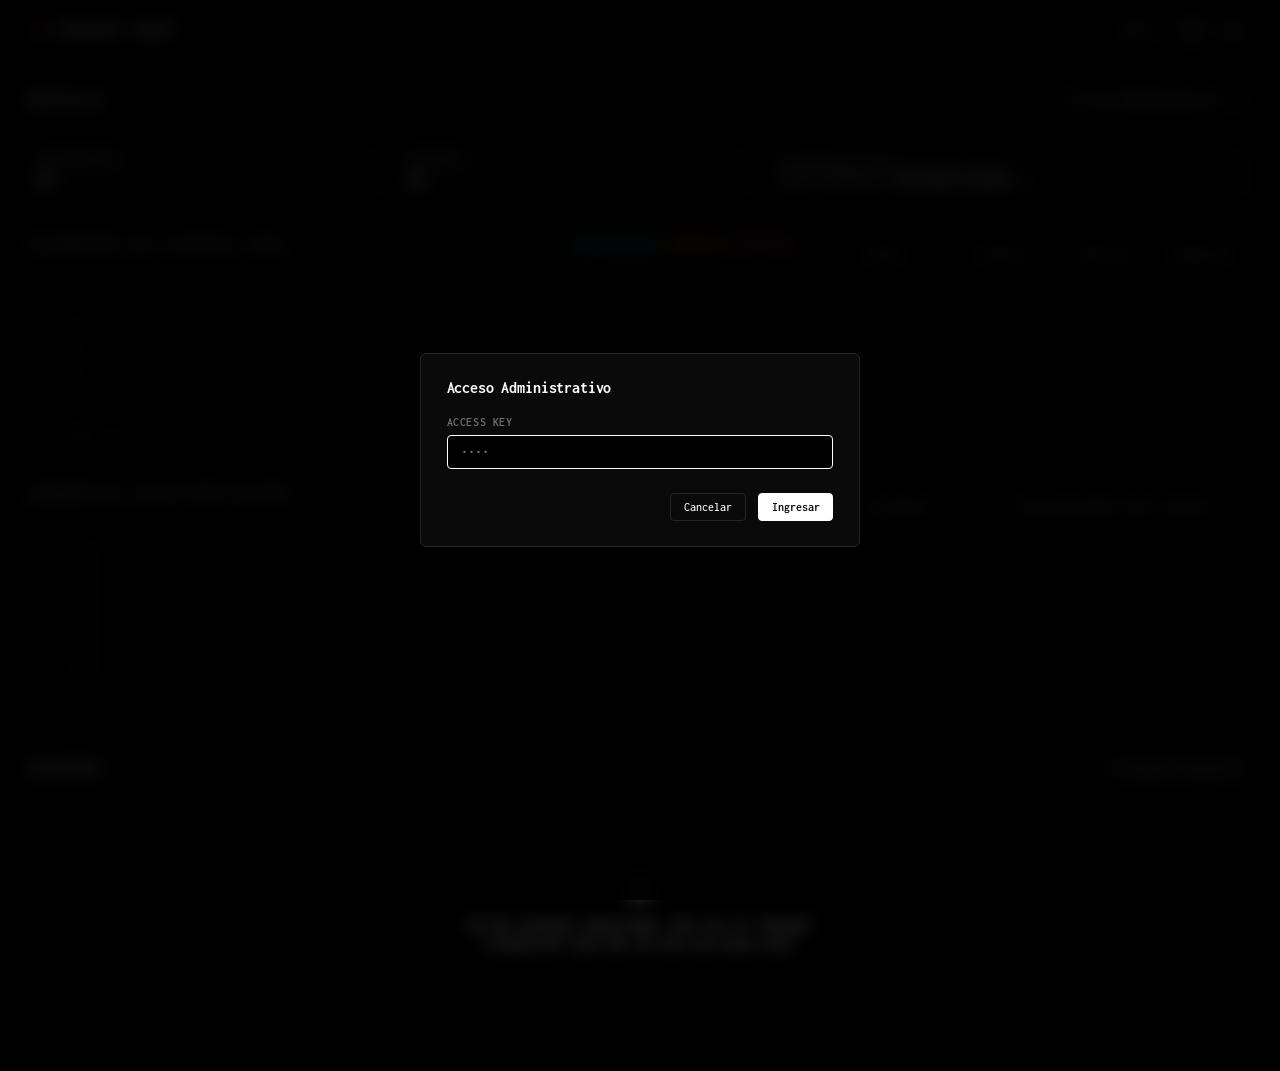
<file: static/dashboard.html>
<!DOCTYPE html>
<html lang="es">
<head>
  <meta charset="UTF-8">
  <meta name="viewport" content="width=device-width, initial-scale=1.0">
  <title>Control Room | Subtitulos en Vivo</title>
  <link rel="preconnect" href="https://fonts.googleapis.com">
  <link rel="preconnect" href="https://fonts.gstatic.com" crossorigin>
  <link href="https://fonts.googleapis.com/css2?family=Inconsolata:wght@400;500;600;700;800&family=JetBrains+Mono:wght@400;500;600;700;800&display=swap" rel="stylesheet">
  <script src="/static/vendor/chart.umd.min.js"></script>
  <script>
    if (typeof Chart === 'undefined') {
      document.write('<script src="https://cdn.jsdelivr.net/npm/chart.js"><\/script>');
    }
  </script>
  <style>
    @import url('https://fonts.googleapis.com/css2?family=Inconsolata:wght@400;500;600;700;800&family=JetBrains+Mono:wght@400;500;600;700;800&display=swap');

    :root {
      --bg-dark: #000000;
      --bg-surface: #0a0a0a;
      --bg-card: #0a0a0a;
      --bg-card-hover: #121212;
      --border-color: #262626;
      --border-hover: #404040;
      
      --text-primary: #ffffff;
      --text-secondary: #a1a1aa;
      --text-muted: #71717a;

      /* Tipografia Monocromatica / Monospace - Inconsolata como fuente principal default */
      --font-ui: "Inconsolata", monospace;
      --font-subtitles: "Inconsolata", monospace;
      --transition-smooth: all 0.15s cubic-bezier(0.4, 0, 0.2, 1);
    }

    * {
      box-sizing: border-box;
      margin: 0;
      padding: 0;
    }

    body {
      background-color: var(--bg-dark);
      color: var(--text-primary);
      font-family: var(--font-ui);
      min-height: 100vh;
      display: flex;
      flex-direction: column;
      -webkit-font-smoothing: antialiased;
    }

    body.gate-locked .app-wrapper {
      filter: blur(8px);
      pointer-events: none;
      user-select: none;
    }

    .app-wrapper {
      display: flex;
      flex-direction: column;
      min-height: 100vh;
      width: 100%;
      transition: filter 0.2s ease;
    }

    /* Header de Control Room */
    header.dashboard-header {
      background: var(--bg-dark);
      border-bottom: 1px solid var(--border-color);
      padding: 0.9rem 2rem;
      display: flex;
      align-items: center;
      justify-content: space-between;
      position: sticky;
      top: 0;
      z-index: 100;
      gap: 1rem;
    }

    .brand-section {
      display: flex;
      align-items: center;
      gap: 0.75rem;
    }

    /* Circulo rojo parpadeante estilo EN VIVO (encendido/apagado directo sin transicion) */
    .live-dot-red {
      width: 11px;
      height: 11px;
      border-radius: 50%;
      background-color: #ef4444;
      display: inline-block;
      flex-shrink: 0;
      animation: blink-step-red 1.8s infinite steps(1);
    }

    @keyframes blink-step-red {
      0%, 49.9% {
        opacity: 1;
      }
      50%, 100% {
        opacity: 0;
      }
    }

    .brand-title {
      font-size: 1.15rem;
      font-weight: 700;
      letter-spacing: 0.05em;
      text-transform: uppercase;
      color: var(--text-primary);
      line-height: 1;
      margin: 0;
    }

    .header-actions {
      display: flex;
      align-items: center;
      gap: 0.5rem;
    }

    .btn {
      background-color: var(--bg-surface);
      border: 1px solid var(--border-color);
      color: var(--text-primary);
      padding: 0.4rem 0.8rem;
      border-radius: 4px;
      font-size: 0.78rem;
      font-family: var(--font-ui);
      font-weight: 500;
      cursor: pointer;
      display: inline-flex;
      align-items: center;
      justify-content: center;
      gap: 0.4rem;
      text-decoration: none;
      transition: var(--transition-smooth);
    }

    .btn:hover:not(:disabled) {
      background-color: var(--bg-card-hover);
      border-color: var(--border-hover);
      color: var(--text-primary);
    }

    .btn:disabled {
      opacity: 0.45;
      cursor: not-allowed;
    }

    .btn-icon-ctrl {
      width: 32px;
      height: 32px;
      padding: 0;
      display: inline-flex;
      align-items: center;
      justify-content: center;
    }

    .btn-highlight {
      background-color: var(--text-primary);
      color: var(--bg-dark) !important;
      border-color: var(--text-primary);
      font-weight: 600;
    }

    .btn-highlight:hover:not(:disabled) {
      opacity: 0.88;
      background-color: var(--text-primary);
      border-color: var(--text-primary);
      color: var(--bg-dark) !important;
    }

    /* Icono Refrescar */
    .icon-refresh {
      transition: transform 0.4s cubic-bezier(0.4, 0, 0.2, 1);
    }

    .icon-refresh.spinning {
      transform: rotate(360deg);
    }

    /* Selector de Idioma del Sitio (ES / EN / PT) */
    .site-lang-container {
      display: flex;
      align-items: center;
    }

    .site-lang-wrapper {
      position: relative;
      display: inline-flex;
      align-items: center;
    }

    .site-lang-select {
      font-family: var(--font-ui);
      background-color: var(--bg-surface);
      color: var(--text-primary);
      border: 1px solid var(--border-color);
      border-radius: 4px;
      padding: 0.35rem 1.6rem 0.35rem 0.65rem;
      font-size: 0.78rem;
      font-weight: 600;
      cursor: pointer;
      outline: none;
      appearance: none;
      -webkit-appearance: none;
      -moz-appearance: none;
      transition: var(--transition-smooth);
    }

    .site-lang-select:hover,
    .site-lang-select:focus {
      background-color: var(--bg-card-hover);
      border-color: var(--border-hover);
    }

    .site-lang-arrow {
      position: absolute;
      right: 0.5rem;
      pointer-events: none;
      stroke: var(--text-muted);
    }

    /* Contenido Principal */
    main.dashboard-container {
      flex: 1;
      padding: clamp(1rem, 2vw, 2rem);
      max-width: 1600px;
      width: 100%;
      margin: 0 auto;
    }

    .dashboard-section {
      margin-bottom: 2.2rem;
    }

    .toolbar-section {
      display: flex;
      justify-content: space-between;
      align-items: center;
      margin-bottom: 1.25rem;
      border-bottom: 1px solid var(--border-color);
      padding-bottom: 0.75rem;
      gap: 1rem;
    }

    .section-title {
      font-size: 1.15rem;
      font-weight: 700;
      text-transform: uppercase;
      letter-spacing: 0.05em;
      color: var(--text-primary);
    }

    .btn-add-session {
      font-weight: 600;
    }

    /* =========================================================================
       Power BI Slicer Dropdown Component
       ========================================================================= */
    .slicer-dropdown-wrapper {
      position: relative;
      display: inline-block;
    }

    .btn-slicer-toggle {
      background-color: var(--bg-surface);
      border: 1px solid var(--border-color);
      color: var(--text-primary);
      padding: 0.35rem 0.75rem;
      border-radius: 4px;
      font-size: 0.75rem;
      font-family: var(--font-ui);
      font-weight: 500;
      cursor: pointer;
      display: inline-flex;
      align-items: center;
      justify-content: space-between;
      gap: 0.5rem;
      width: 195px;
      min-width: 195px;
      max-width: 195px;
      box-sizing: border-box;
      transition: var(--transition-smooth);
    }

    #lbl-slicer-button-text {
      white-space: nowrap;
      overflow: hidden;
      text-overflow: ellipsis;
      flex: 1;
      text-align: left;
    }

    .btn-slicer-toggle:hover {
      border-color: var(--border-hover);
      background-color: var(--bg-card-hover);
    }

    .dropdown-chevron {
      transition: transform 0.15s ease;
      flex-shrink: 0;
    }

    .btn-slicer-toggle[aria-expanded="true"] .dropdown-chevron {
      transform: rotate(180deg);
    }

    .slicer-dropdown-menu {
      position: absolute;
      top: calc(100% + 4px);
      left: 0;
      width: 260px;
      min-width: 260px;
      max-width: 260px;
      box-sizing: border-box;
      background: #000000;
      border: 1px solid var(--border-color);
      border-radius: 4px;
      box-shadow: 0 10px 25px rgba(0, 0, 0, 0.95);
      z-index: 150;
      padding: 0.35rem 0;
      animation: modal-fade-in 0.12s ease-out;
    }

    .slicer-dropdown-menu.hidden {
      display: none !important;
    }

    .slicer-dropdown-select-all {
      padding: 0;
    }

    .slicer-dropdown-select-all .slicer-chk-item {
      font-weight: 600;
      color: var(--text-primary);
    }

    .slicer-dropdown-divider {
      height: 1px;
      background: rgba(255, 255, 255, 0.08);
      margin: 0.3rem 0;
    }

    .slicer-dropdown-list {
      max-height: 220px;
      overflow-y: auto;
      padding: 0;
    }

    .slicer-dropdown-list::-webkit-scrollbar {
      width: 4px;
    }

    .slicer-dropdown-list::-webkit-scrollbar-thumb {
      background: var(--border-color);
      border-radius: 2px;
    }

    .slicer-chk-item {
      display: flex;
      align-items: center;
      gap: 0.65rem;
      padding: 0.42rem 0.85rem;
      font-size: 0.74rem;
      color: var(--text-secondary);
      cursor: pointer;
      user-select: none;
      transition: background 0.12s ease, color 0.12s ease;
      white-space: nowrap;
      overflow: hidden;
      text-overflow: ellipsis;
    }

    .slicer-chk-item span {
      white-space: nowrap;
      overflow: hidden;
      text-overflow: ellipsis;
      min-width: 0;
      flex: 1;
    }

    .slicer-chk-item:hover {
      background: rgba(255, 255, 255, 0.08);
      color: #ffffff;
    }

    .slicer-chk-item input[type="checkbox"] {
      cursor: pointer;
      accent-color: #d4d4d8;
      margin: 0;
      width: 14px;
      height: 14px;
      flex-shrink: 0;
    }

    .slicer-empty-text {
      padding: 0.5rem 0.85rem;
      font-size: 0.72rem;
      color: var(--text-muted);
      font-style: italic;
      display: block;
    }

    /* =========================================================================
       Dashboard de Métricas (Power BI KPI Cards Compactas)
       ========================================================================= */
    .kpi-grid {
      display: grid;
      grid-template-columns: 1fr 1fr 1.35fr;
      gap: 0.65rem;
      margin-bottom: 1.25rem;
    }

    @media (max-width: 960px) {
      .kpi-grid {
        grid-template-columns: 1fr 1fr;
      }
      .kpi-card-wide {
        grid-column: 1 / -1;
      }
    }

    @media (max-width: 600px) {
      .kpi-grid {
        grid-template-columns: 1fr;
      }
    }

    .kpi-card {
      background-color: var(--bg-card);
      border: 1px solid var(--border-color);
      border-radius: 4px;
      padding: 0.35rem 0.75rem;
      display: flex;
      flex-direction: column;
      justify-content: center;
      position: relative;
      transition: border-color 0.15s ease, background-color 0.15s ease;
    }

    .kpi-card:hover {
      border-color: var(--border-hover);
      background-color: var(--bg-card-hover);
    }

    .kpi-card-header {
      display: flex;
      align-items: center;
      justify-content: space-between;
      gap: 0.5rem;
    }

    .kpi-label {
      font-size: 0.72rem;
      font-weight: 600;
      color: var(--text-secondary);
      text-transform: uppercase;
      letter-spacing: 0.05em;
    }

    .kpi-value {
      font-size: 1.65rem;
      font-weight: 700;
      color: var(--text-primary);
      margin: 0;
      line-height: 1.1;
      letter-spacing: -0.01em;
    }

    /* Card Alargada SSE Stream */
    .kpi-card-wide .kpi-sse-body {
      display: flex;
      align-items: center;
      margin: 0;
    }

    .kpi-sse-text {
      display: flex;
      align-items: center;
      gap: 0.5rem;
      font-size: 1.05rem;
      font-weight: 700;
      letter-spacing: 0.04em;
    }

    .kpi-sse-title {
      color: var(--text-secondary);
    }

    .kpi-sse-status {
      color: var(--text-primary);
      text-transform: uppercase;
    }

    /* =========================================================================
       Sección Analytics (Power BI Style: Líneas Arriba, Barras y Donuts Abajo)
       ========================================================================= */
    .analytics-section-layout {
      display: flex;
      flex-direction: column;
      gap: 1.35rem;
      margin-bottom: 2rem;
      width: 100%;
    }

    .analytics-row-top {
      display: grid;
      grid-template-columns: 1fr 440px;
      gap: 1rem;
      align-items: start;
      width: 100%;
    }

    .analytics-row-bottom {
      display: grid;
      grid-template-columns: 1fr clamp(240px, 22vw, 320px) clamp(240px, 22vw, 320px);
      gap: 1rem;
      align-items: stretch;
      width: 100%;
    }

    @media (max-width: 1200px) {
      .analytics-row-top {
        grid-template-columns: 1fr;
      }
      .chart-card-table {
        width: 100% !important;
        min-width: 0 !important;
        max-width: 100% !important;
      }
      .analytics-row-bottom {
        grid-template-columns: 1fr 1fr;
      }
      .analytics-row-bottom .chart-card:first-child {
        grid-column: 1 / -1;
      }
    }

    @media (max-width: 768px) {
      .analytics-row-bottom {
        grid-template-columns: 1fr;
      }
    }

    /* Tabla de Métricas (Power BI Style - Sin Título, Ancho Fijo, Largo Dinámico con Límite de Telemetría) */
    .chart-card-table {
      background-color: transparent;
      display: flex;
      flex-direction: column;
      width: 440px;
      min-width: 440px;
      max-width: 440px;
      box-sizing: border-box;
    }

    .table-ms-wrap {
      background-color: var(--bg-dark);
      border-radius: 4px;
      max-height: 236px;
      overflow-y: auto;
      overflow-x: hidden;
      border: 1px solid var(--border-color);
      width: 100%;
      box-sizing: border-box;
      transition: max-height 0.15s ease;
    }

    .table-ms-wrap::-webkit-scrollbar {
      width: 4px;
      height: 4px;
    }

    .table-ms-wrap::-webkit-scrollbar-thumb {
      background: var(--border-color);
      border-radius: 2px;
    }

    .table-ms {
      width: 100%;
      border-collapse: collapse;
      font-size: 0.82rem;
      font-family: var(--font-ui);
      table-layout: fixed;
    }

    .table-ms thead th {
      position: sticky;
      top: 0;
      background: #000000;
      color: #e4e4e7;
      font-weight: 600;
      letter-spacing: 0.03em;
      padding: 0.5rem 0.6rem;
      border-bottom: 1px solid var(--border-color);
      border-right: 1px solid var(--border-color);
      text-align: center;
      z-index: 2;
      font-size: 0.74rem;
      line-height: 1.3;
      white-space: nowrap;
      overflow: hidden;
      text-overflow: ellipsis;
    }

    .table-ms thead th:last-child {
      border-right: none;
    }

    .table-ms thead th:first-child {
      text-align: center;
      width: 30%;
    }

    .table-ms thead th:nth-child(2) {
      width: 25%;
    }

    .table-ms thead th:nth-child(3) {
      width: 22%;
    }

    .table-ms thead th:nth-child(4) {
      width: 23%;
    }

    .table-ms tbody tr {
      border-bottom: 1px solid rgba(255, 255, 255, 0.06);
      transition: background 0.1s ease;
    }

    .table-ms tbody tr:hover {
      background: rgba(255, 255, 255, 0.04);
    }

    .table-ms tbody td {
      padding: 0.48rem 0.6rem;
      color: var(--text-primary);
      text-align: right;
      font-variant-numeric: tabular-nums;
      border-right: 1px solid var(--border-color);
      font-size: 0.82rem;
      line-height: 1.3;
      white-space: nowrap;
      overflow: hidden;
      text-overflow: ellipsis;
    }

    .table-ms tbody td:last-child {
      border-right: none;
    }

    .table-ms tbody td:first-child {
      text-align: left;
      font-weight: 600;
      color: var(--text-primary);
      width: 30%;
    }

    .table-ms tbody td:nth-child(2) {
      width: 25%;
    }

    .table-ms tbody td:nth-child(3) {
      width: 22%;
    }

    .table-ms tbody td:nth-child(4) {
      width: 23%;
    }

    .table-ms-val-total {
      color: #00f0ff !important;
      font-weight: 600;
    }

    .table-ms-val-asr {
      color: #ff9500 !important;
    }

    .table-ms-val-trans {
      color: #f43f5e !important;
    }

    .table-ms-empty {
      text-align: center !important;
      padding: 1.5rem 0.5rem !important;
      color: var(--text-muted) !important;
      font-size: 0.78rem !important;
      font-style: italic;
    }

    .chart-card {
      background-color: transparent;
      border: none;
      padding: 0;
      display: flex;
      flex-direction: column;
      gap: 0.55rem;
      width: 100%;
    }

    .chart-card-donut {
      background-color: transparent;
      border: 1px solid var(--border-color);
      border-radius: 4px;
      padding: 0.85rem 0.65rem;
      display: flex;
      flex-direction: column;
      align-items: center;
      justify-content: center;
      width: 100%;
      transition: border-color 0.15s ease;
    }

    .chart-card-donut:hover {
      border-color: var(--border-hover);
    }

    .chart-card-header {
      display: flex;
      justify-content: space-between;
      align-items: center;
      gap: 0.75rem;
      flex-wrap: wrap;
    }

    .chart-header-donut {
      justify-content: center;
      width: 100%;
      text-align: center;
    }

    .chart-title-group {
      display: flex;
      flex-direction: column;
      gap: 0.15rem;
    }

    .chart-title-main {
      font-size: 1.15rem;
      font-weight: 400;
      letter-spacing: 0.04em;
      color: var(--text-primary);
      text-transform: uppercase;
      margin: 0;
    }

    .chart-title-donut {
      font-size: 0.95rem;
      font-weight: 400;
      letter-spacing: 0.04em;
      color: var(--text-primary);
      text-transform: uppercase;
      margin: 0;
      text-align: center;
    }

    .chart-badges {
      display: flex;
      gap: 0.4rem;
      align-items: center;
      flex-wrap: wrap;
    }

    .chart-legend-pill {
      font-size: 0.62rem;
      font-weight: 600;
      padding: 0.18rem 0.45rem;
      border-radius: 3px;
      font-family: var(--font-ui);
      display: inline-flex;
      align-items: center;
      gap: 0.35rem;
      letter-spacing: 0.02em;
    }

    .chart-legend-pill.pill-total {
      border: 1px solid #00f0ff;
      color: #00f0ff;
      background: rgba(0, 240, 255, 0.08);
    }

    .chart-legend-pill.pill-asr {
      border: 1px solid #ff9500;
      color: #ff9500;
      background: rgba(255, 149, 0, 0.08);
    }

    .chart-legend-pill.pill-trans {
      border: 1px solid #f43f5e;
      color: #f43f5e;
      background: rgba(244, 63, 94, 0.08);
    }

    /* Contenedor del Canvas con el patrón de puntos dobles "::" */
    .chart-canvas-wrap {
      position: relative;
      width: 100%;
      height: 200px;
    }

    .chart-canvas-wrap.donut-wrap {
      height: 180px;
      width: 100%;
      display: flex;
      align-items: center;
      justify-content: center;
    }

    /* Contenedor del Canvas de gráficos de líneas y barras */
    .chart-dot-pattern {
      background-color: var(--bg-dark);
      border-radius: 4px;
      border: none;
      padding: 0.25rem 0.35rem;
    }

    /* =========================================================================
       Grid de Salas / Sesiones
       ========================================================================= */
    .rooms-grid {
      display: grid;
      grid-template-columns: repeat(auto-fill, minmax(min(100%, 390px), 1fr));
      gap: 1.25rem;
    }

    @media (max-width: 640px) {
      .rooms-grid {
        grid-template-columns: 1fr;
      }
      header.dashboard-header {
        padding: 0.8rem 1rem;
      }
    }

    /* Tarjeta de Sala (Compacta) */
    .room-card {
      background-color: var(--bg-card);
      border: 1px solid var(--border-color);
      border-radius: 6px;
      overflow: visible;
      display: flex;
      flex-direction: column;
      transition: border-color 0.15s ease, background-color 0.15s ease;
      position: relative;
    }

    .room-card:hover {
      border-color: var(--border-hover);
      background-color: var(--bg-card-hover);
    }

    .room-card.state-live {
      border-top: 2px solid var(--text-primary);
    }

    .room-card.state-silent {
      border-top: 2px solid #ef4444;
      animation: alert-border 2s infinite ease-in-out;
    }

    .room-card.state-idle,
    .room-card.state-closed {
      opacity: 0.88;
      border-top: 2px solid var(--border-color);
    }

    @keyframes alert-border {
      0%, 100% { border-top-color: #ef4444; }
      50% { border-top-color: var(--border-color); }
    }

    .card-header {
      padding: 0.75rem 1.1rem;
      border-bottom: 1px solid var(--border-color);
      display: flex;
      justify-content: space-between;
      align-items: center;
      gap: 0.5rem;
    }

    .room-identity {
      display: flex;
      align-items: center;
      gap: 0.65rem;
      min-width: 0;
    }

    .room-id-tag {
      color: var(--text-primary);
      font-size: 0.82rem;
      font-weight: 600;
      border: 1px solid var(--border-color);
      padding: 0.2rem 0.5rem;
      border-radius: 4px;
      background: transparent;
      white-space: nowrap;
    }

    .card-session-title {
      display: flex;
      align-items: baseline;
      gap: 0.45rem;
      min-width: 0;
      line-height: 1.35;
    }

    .card-session-title-label {
      font-size: 0.8rem;
      font-weight: 600;
      text-transform: uppercase;
      letter-spacing: 0.04em;
      color: var(--text-muted);
      flex-shrink: 0;
    }

    .room-title {
      font-size: 0.92rem;
      font-weight: 600;
      color: var(--text-primary);
      white-space: nowrap;
      overflow: hidden;
      text-overflow: ellipsis;
      min-width: 0;
    }

    .badge-stream {
      display: inline-flex;
      align-items: center;
      gap: 0.32rem;
      font-size: 0.72rem;
      font-weight: 700;
      letter-spacing: 0.05em;
      padding: 0.16rem 0.45rem;
      border-radius: 4px;
      white-space: nowrap;
      flex-shrink: 0;
      color: #f87171;
      background: rgba(239, 68, 68, 0.12);
      border: 1px solid rgba(239, 68, 68, 0.35);
    }

    .badge-stream::before {
      content: '';
      width: 6px;
      height: 6px;
      border-radius: 50%;
      background: #ef4444;
      box-shadow: 0 0 6px #ef4444;
    }

    .header-right-actions {
      display: flex;
      align-items: center;
      gap: 0.45rem;
      flex-shrink: 0;
    }

    .status-pill {
      font-size: 0.78rem;
      font-weight: 600;
      text-transform: uppercase;
      padding: 0.2rem 0.55rem;
      border-radius: 4px;
      border: 1px solid var(--border-color);
      background: transparent;
      white-space: nowrap;
    }

    .pill-live {
      color: var(--text-primary);
      border-color: var(--text-primary);
    }

    .pill-silent {
      color: #ef4444;
      border-color: #ef4444;
    }

    .pill-idle,
    .pill-closed {
      color: var(--text-muted);
      border-color: var(--border-color);
    }

    /* Botón de Edición en el encabezado de sala */
    .btn-edit {
      background: transparent;
      border: 1px solid transparent;
      color: var(--text-muted);
      cursor: pointer;
      padding: 0.28rem 0.42rem;
      border-radius: 4px;
      display: inline-flex;
      align-items: center;
      justify-content: center;
      transition: var(--transition-smooth);
    }

    .btn-edit:hover {
      background-color: rgba(255, 255, 255, 0.08);
      border-color: var(--border-hover);
      color: var(--text-primary);
    }

    /* Botón de Pausa / Reanudar en el encabezado de sala */
    .btn-pause {
      background: transparent;
      border: 1px solid transparent;
      color: var(--text-muted);
      cursor: pointer;
      padding: 0.28rem 0.42rem;
      border-radius: 4px;
      display: inline-flex;
      align-items: center;
      justify-content: center;
      transition: var(--transition-smooth);
    }

    .btn-pause:hover {
      background-color: rgba(234, 179, 8, 0.12);
      border-color: #eab308;
      color: #eab308;
    }

    .btn-pause.is-paused:hover {
      background-color: rgba(34, 197, 94, 0.12);
      border-color: #22c55e;
      color: #22c55e;
    }

    /* Boton de Trash en el encabezado de sala */
    .btn-trash {
      background: transparent;
      border: 1px solid transparent;
      color: var(--text-muted);
      cursor: pointer;
      padding: 0.28rem 0.42rem;
      border-radius: 4px;
      display: inline-flex;
      align-items: center;
      justify-content: center;
      transition: var(--transition-smooth);
    }

    .btn-trash:hover {
      background-color: rgba(239, 68, 68, 0.1);
      border-color: #ef4444;
      color: #ef4444;
    }

    .card-body {
      padding: 0.95rem 1.1rem;
      display: flex;
      flex-direction: column;
      gap: 0.75rem;
      flex: 1;
    }

    /* Metricas en fila de cada sesion */
    .metrics-bar {
      display: grid;
      grid-template-columns: repeat(4, 1fr);
      gap: 0.5rem;
      border: 1px solid var(--border-color);
      padding: 0.65rem 0.5rem;
      border-radius: 4px;
      background: transparent;
    }

    .metric-item {
      position: relative;
      text-align: center;
      padding: 0.15rem 0.2rem;
    }

    .metric-info-btn {
      position: absolute;
      top: -4px;
      right: 2px;
      width: 15px;
      height: 15px;
      border-radius: 50%;
      border: 1px solid var(--border-color);
      background: var(--bg-surface);
      color: var(--text-muted);
      font-size: 10px;
      font-weight: 700;
      display: inline-flex;
      align-items: center;
      justify-content: center;
      cursor: help;
      line-height: 1;
      transition: var(--transition-smooth);
    }

    .metric-info-btn:hover {
      border-color: var(--text-primary);
      color: var(--text-primary);
    }

    /* Tooltip estilo Power BI */
    .metric-tooltip {
      visibility: hidden;
      opacity: 0;
      position: absolute;
      bottom: calc(100% + 7px);
      left: 50%;
      transform: translateX(-50%);
      width: 220px;
      background-color: var(--bg-surface);
      color: var(--text-primary);
      border: 1px solid var(--border-color);
      box-shadow: 0 8px 24px rgba(0, 0, 0, 0.75);
      padding: 0.6rem 0.75rem;
      border-radius: 4px;
      font-size: 0.82rem;
      line-height: 1.4;
      text-align: left;
      z-index: 120;
      pointer-events: none;
      transition: opacity 0.15s ease, visibility 0.15s ease;
      font-family: var(--font-ui);
      font-weight: 400;
    }

    .metric-info-btn:hover .metric-tooltip,
    .kpi-info-icon:hover .metric-tooltip {
      visibility: visible;
      opacity: 1;
    }

    .metric-value {
      font-size: 1.15rem;
      font-weight: 600;
      color: var(--text-primary);
    }

    .metric-value.highlight {
      color: var(--text-primary);
    }

    .metric-label {
      font-size: 0.74rem;
      color: var(--text-muted);
      text-transform: uppercase;
      letter-spacing: 0.04em;
      margin-top: 0.2rem;
    }

    /* Alerta de silencio audiovisual */
    .silence-banner {
      border: 1px solid #ef4444;
      color: #ef4444;
      padding: 0.4rem 0.65rem;
      border-radius: 4px;
      font-size: 0.76rem;
      background: transparent;
    }

    /* Fila de Lenguaje Original y Groq RPM */
    .session-info-footer {
      display: flex;
      justify-content: space-between;
      align-items: center;
      font-size: 0.82rem;
      color: var(--text-muted);
      padding-top: 0.15rem;
    }

    .session-info-footer strong {
      color: var(--text-primary);
    }

    /* Barra de Acciones */
    .card-actions {
      padding: 0.65rem 1.1rem;
      border-top: 1px solid var(--border-color);
      display: flex;
      justify-content: space-between;
      align-items: center;
      gap: 0.5rem;
      flex-wrap: wrap;
      background: transparent;
      position: relative;
    }

    .btn-group {
      display: flex;
      align-items: center;
      gap: 0.35rem;
    }

    .btn-sm {
      padding: 0.32rem 0.65rem;
      font-size: 0.78rem;
      border-radius: 4px;
    }

    .btn-action-icon {
      padding: 0.32rem 0.55rem;
      display: inline-flex;
      align-items: center;
      justify-content: center;
    }

    .btn-danger {
      color: var(--text-muted);
      border-color: var(--border-color);
    }

    .btn-danger:hover {
      background-color: #ef4444;
      border-color: #ef4444;
      color: #ffffff !important;
    }

    /* Dropdown de Descarga Minimalista */
    .dropdown-wrapper {
      position: relative;
      display: inline-block;
    }

    .dropdown-menu {
      position: absolute;
      bottom: calc(100% + 5px);
      left: 0;
      background-color: var(--bg-surface);
      border: 1px solid var(--border-color);
      border-radius: 4px;
      box-shadow: 0 8px 24px rgba(0, 0, 0, 0.75);
      z-index: 50;
      min-width: 120px;
      display: flex;
      flex-direction: column;
      overflow: hidden;
      animation: modal-fade-in 0.15s ease-out;
    }

    .dropdown-menu.hidden {
      display: none !important;
    }

    .dropdown-item {
      padding: 0.45rem 0.8rem;
      font-size: 0.82rem;
      font-family: var(--font-ui);
      color: var(--text-primary);
      text-decoration: none;
      display: flex;
      align-items: center;
      gap: 0.4rem;
      transition: background-color 0.12s ease;
    }

    .dropdown-item:hover {
      background-color: var(--bg-card-hover);
      color: var(--text-primary);
    }

    .dropdown-arrow-icon {
      margin-left: 0.2rem;
      transition: transform 0.15s ease;
    }

    .dropdown-open .dropdown-arrow-icon {
      transform: rotate(180deg);
    }

    /* Modales Minimalistas */
    .modal-overlay {
      position: fixed;
      top: 0;
      left: 0;
      width: 100vw;
      height: 100vh;
      background-color: rgba(0, 0, 0, 0.85);
      backdrop-filter: blur(6px);
      -webkit-backdrop-filter: blur(6px);
      display: flex;
      align-items: center;
      justify-content: center;
      z-index: 1000;
      transition: opacity 0.2s ease;
    }

    .modal-overlay.hidden {
      display: none !important;
    }

    .modal-card {
      background-color: var(--bg-surface);
      border: 1px solid var(--border-color);
      border-radius: 6px;
      width: 90%;
      max-width: 440px;
      padding: 1.6rem;
      box-shadow: 0 12px 36px rgba(0, 0, 0, 0.7);
      animation: modal-fade-in 0.2s ease-out;
    }

    @keyframes modal-fade-in {
      from {
        opacity: 0;
        transform: translateY(-8px) scale(0.98);
      }
      to {
        opacity: 1;
        transform: translateY(0) scale(1);
      }
    }

    .modal-header {
      display: flex;
      align-items: center;
      justify-content: space-between;
      margin-bottom: 1.25rem;
    }

    .modal-title {
      font-size: 1rem;
      font-weight: 700;
      color: var(--text-primary);
      letter-spacing: -0.01em;
    }

    .modal-close-btn {
      background: transparent;
      border: none;
      color: var(--text-muted);
      font-size: 1.4rem;
      line-height: 1;
      cursor: pointer;
      padding: 0 0.25rem;
      transition: var(--transition-smooth);
    }

    .modal-close-btn:hover {
      color: var(--text-primary);
    }

    .modal-form {
      display: flex;
      flex-direction: column;
      gap: 1rem;
    }

    .modal-field {
      display: flex;
      flex-direction: column;
      gap: 0.4rem;
    }

    .modal-row-fields {
      display: grid;
      grid-template-columns: 1fr 1fr;
      gap: 0.75rem;
    }

    .modal-label {
      font-size: 0.75rem;
      font-weight: 600;
      color: var(--text-muted);
      text-transform: uppercase;
      letter-spacing: 0.05em;
    }

    .modal-input {
      font-family: var(--font-ui);
      background-color: var(--bg-dark);
      color: var(--text-primary);
      border: 1px solid var(--border-color);
      border-radius: 4px;
      padding: 0.55rem 0.85rem;
      font-size: 0.88rem;
      outline: none;
      transition: var(--transition-smooth);
    }

    .modal-input:focus {
      border-color: var(--text-primary);
    }

    .modal-help {
      font-size: 0.7rem;
      color: var(--text-muted);
    }

    .modal-error {
      font-size: 0.82rem;
      color: #ef4444;
    }

    .modal-error.hidden {
      display: none !important;
    }

    .modal-actions {
      display: flex;
      align-items: center;
      justify-content: flex-end;
      gap: 0.75rem;
      margin-top: 0.5rem;
    }

    /* Estado Vacio */
    .empty-sessions-box {
      grid-column: 1 / -1;
      padding: 3.5rem 1.5rem;
      text-align: center;
      border: 1px dashed var(--border-color);
      border-radius: 6px;
      color: var(--text-muted);
      display: flex;
      flex-direction: column;
      align-items: center;
      gap: 0.75rem;
    }

    .empty-sessions-box p {
      font-size: 0.85rem;
      max-width: 420px;
      line-height: 1.4;
    }

    /* Toast */
    .toast {
      position: fixed;
      bottom: 2rem;
      right: 2rem;
      background: var(--bg-surface);
      color: var(--text-primary);
      border: 1px solid var(--border-color);
      padding: 0.65rem 1.15rem;
      border-radius: 4px;
      font-size: 0.82rem;
      box-shadow: 0 10px 25px rgba(0, 0, 0, 0.8);
      z-index: 2000;
      transition: opacity 0.2s ease;
    }

    .toast.hidden {
      display: none;
    }
  </style>
</head>
<body class="gate-locked">

  <div class="app-wrapper">
    <!-- Header del Dashboard (Monocromatico Oscuro Puro) -->
    <header class="dashboard-header">
      <div class="brand-section">
        <span class="live-dot-red" title="En Vivo" aria-label="En Vivo"></span>
        <h1 class="brand-title">CONTROL ROOM</h1>
      </div>

      <div class="header-actions">
        <!-- Selector de Idioma del Sitio (ES / EN / PT) -->
        <div class="site-lang-container" title="Idioma del sitio">
          <div class="site-lang-wrapper">
            <select id="select-site-lang" class="site-lang-select" aria-label="Idioma del sitio">
              <option value="es" selected>ES</option>
              <option value="en">EN</option>
              <option value="pt">PT</option>
            </select>
            <svg class="site-lang-arrow" width="10" height="10" viewBox="0 0 24 24" fill="none" stroke="currentColor" stroke-width="2.5" stroke-linecap="round" stroke-linejoin="round" aria-hidden="true">
              <polyline points="6 9 12 15 18 9"></polyline>
            </svg>
          </div>
        </div>

        <!-- Ir al Home -->
        <a href="/" class="btn btn-icon-ctrl" title="Ir al Home" aria-label="Home">
          <svg class="icon-home" width="14" height="14" viewBox="0 0 24 24" fill="none" stroke="currentColor" stroke-width="2" stroke-linecap="round" stroke-linejoin="round" aria-hidden="true">
            <path d="M3 9l9-7 9 7v11a2 2 0 0 1-2 2H5a2 2 0 0 1-2-2z"></path>
            <polyline points="9 22 9 12 15 12 15 22"></polyline>
          </svg>
        </a>

        <!-- Boton Refrescar clasico con icono de flecha circular -->
        <button id="btn-refresh" class="btn btn-icon-ctrl" title="Refrescar datos manualmente" aria-label="Refrescar">
          <svg class="icon-refresh" width="14" height="14" viewBox="0 0 24 24" fill="none" stroke="currentColor" stroke-width="2" stroke-linecap="round" stroke-linejoin="round" aria-hidden="true">
            <polyline points="23 4 23 10 17 10"></polyline>
            <polyline points="1 20 1 14 7 14"></polyline>
            <path d="M3.51 9a9 9 0 0 1 14.85-3.36L23 10M1 14l4.64 4.36A9 9 0 0 0 20.49 15"></path>
          </svg>
        </button>
      </div>
    </header>

    <!-- Contenedor Principal -->
    <main class="dashboard-container">
      <!-- ===================================================================
           SECCION 1: METRICAS (Estilo Power BI Report)
           =================================================================== -->
      <section class="dashboard-section" id="section-metrics">
        <div class="toolbar-section">
          <h2 id="lbl-metrics-title" class="section-title">METRICAS</h2>
          <!-- Slicer Dropdown super compacto estilo Power BI -->
          <div class="slicer-dropdown-wrapper" id="slicer-dropdown-wrapper">
            <button type="button" id="btn-slicer-toggle" class="btn btn-slicer-toggle" aria-expanded="false" title="Filtrar sesiones">
              <svg width="12" height="12" viewBox="0 0 24 24" fill="none" stroke="currentColor" stroke-width="2" stroke-linecap="round" stroke-linejoin="round"><polygon points="22 3 2 3 10 12.46 10 19 14 21 14 12.46 22 3"></polygon></svg>
              <span id="lbl-slicer-button-text">Sesiones (Todas)</span>
              <svg class="dropdown-chevron" width="10" height="10" viewBox="0 0 24 24" fill="none" stroke="currentColor" stroke-width="2.5" stroke-linecap="round" stroke-linejoin="round"><polyline points="6 9 12 15 18 9"></polyline></svg>
            </button>
            <div id="slicer-dropdown-menu" class="slicer-dropdown-menu hidden">
              <div class="slicer-dropdown-select-all">
                <label class="slicer-chk-item">
                  <input type="checkbox" id="chk-slicer-select-all" checked />
                  <span id="lbl-slicer-select-all">Seleccionar todas</span>
                </label>
              </div>
              <div class="slicer-dropdown-divider"></div>
              <div id="slicer-items-list" class="slicer-dropdown-list">
                <!-- Checkboxes de salas generados dinamicamente -->
              </div>
            </div>
          </div>
        </div>

        <!-- Grid de KPI Cards (Compactas sin subtitulos ni tooltips) -->
        <div class="kpi-grid">
          <!-- Card 1: Espectadores -->
          <div class="kpi-card">
            <div class="kpi-card-header">
              <span class="kpi-label" id="lbl-kpi-viewers">ESPECTADORES:</span>
            </div>
            <div class="kpi-value" id="kpi-total-viewers">0</div>
          </div>

          <!-- Card 2: Sesiones -->
          <div class="kpi-card">
            <div class="kpi-card-header">
              <span class="kpi-label" id="lbl-kpi-rooms">SESIONES:</span>
            </div>
            <div class="kpi-value" id="kpi-total-rooms">0</div>
          </div>

          <!-- Card 3: SSE Stream (Sin punto parpadeante ni subtitulo) -->
          <div class="kpi-card kpi-card-wide">
            <div class="kpi-card-header">
              <span class="kpi-label" id="lbl-kpi-sse">TELEMETRÍA DE RED:</span>
            </div>
            <div class="kpi-sse-body">
              <div class="kpi-sse-text">
                <span class="kpi-sse-title" id="lbl-kpi-sse-title">SSE STREAM:</span>
                <strong id="kpi-sse-status" class="kpi-sse-status">CONECTADO</strong>
              </div>
            </div>
          </div>
        </div>
      </section>

      <!-- ===================================================================
           SECCION 1.5: ANALYTICS & TELEMETRIA GRAFICA (Power BI Style)
           =================================================================== -->
      <section class="dashboard-section" id="section-analytics">
        <div class="analytics-section-layout">
          <!-- Fila Superior: Telemetría de Latencia + Tabla de Métricas (Power BI Style) -->
          <div class="analytics-row-top">
            <div class="chart-card chart-card-main">
              <div class="chart-card-header">
                <div class="chart-title-group">
                  <h3 class="chart-title-main" id="lbl-chart-latency-title">TELEMETRÍA DE LATENCIA (MS)</h3>
                </div>
                <div class="chart-badges">
                  <span class="chart-legend-pill pill-total" id="lbl-pill-total">Latencia Total</span>
                  <span class="chart-legend-pill pill-asr" id="lbl-pill-asr">ASR Groq</span>
                  <span class="chart-legend-pill pill-trans" id="lbl-pill-trans">Traducción</span>
                </div>
              </div>
              <div class="chart-canvas-wrap chart-dot-pattern">
                <canvas id="chart-latency"></canvas>
              </div>
            </div>

            <!-- Tabla de Métricas por Sesión (Power BI Style - Sin título) -->
            <div class="chart-card chart-card-table">
              <div class="table-ms-wrap chart-dot-pattern">
                <table class="table-ms">
                  <thead>
                    <tr>
                      <th id="th-col-session">Sesión</th>
                      <th id="th-col-total">Latencia</th>
                      <th id="th-col-asr">ASR Groq</th>
                      <th id="th-col-trans">Traducción</th>
                    </tr>
                  </thead>
                  <tbody id="table-ms-tbody">
                    <tr><td colspan="4" class="table-ms-empty">Sin sesiones activas</td></tr>
                  </tbody>
                </table>
              </div>
            </div>
          </div>

          <!-- Fila Inferior Alineada: Consumo de Audio (compacto) -> Donut 1 -> Donut 2 -->
          <div class="analytics-row-bottom">
            <!-- 1. Gráfico de Barras: Consumo de Audio por Sesión -->
            <div class="chart-card chart-card-main">
              <div class="chart-card-header">
                <div class="chart-title-group">
                  <h3 class="chart-title-main" id="lbl-chart-usage-title">CONSUMO DE AUDIO POR SESIÓN</h3>
                </div>
              </div>
              <div class="chart-canvas-wrap chart-dot-pattern">
                <canvas id="chart-usage"></canvas>
              </div>
            </div>

            <!-- 2. Donut 1: Top Idiomas de las Sesiones -->
            <div class="chart-card chart-card-donut">
              <div class="chart-card-header chart-header-donut">
                <h3 class="chart-title-donut" id="lbl-chart-source-title">TOP IDIOMAS DE LAS SESIONES</h3>
              </div>
              <div class="chart-canvas-wrap donut-wrap">
                <canvas id="chart-source-lang"></canvas>
              </div>
            </div>

            <!-- 3. Donut 2: Traducciones Más Usadas -->
            <div class="chart-card chart-card-donut">
              <div class="chart-card-header chart-header-donut">
                <h3 class="chart-title-donut" id="lbl-chart-target-title">TRADUCCIONES MÁS USADAS</h3>
              </div>
              <div class="chart-canvas-wrap donut-wrap">
                <canvas id="chart-target-lang"></canvas>
              </div>
            </div>
          </div>
        </div>
      </section>

      <!-- ===================================================================
           SECCION 2: SESIONES
           =================================================================== -->
      <section class="dashboard-section" id="section-sessions">
        <div class="toolbar-section">
          <h2 id="lbl-sessions-title" class="section-title">SESIONES</h2>
          <button id="btn-add-session" class="btn btn-add-session" title="Dar de alta una nueva transmisión">
            <svg width="13" height="13" viewBox="0 0 24 24" fill="none" stroke="currentColor" stroke-width="2.5" stroke-linecap="round" stroke-linejoin="round" aria-hidden="true">
              <line x1="12" y1="5" x2="12" y2="19"></line>
              <line x1="5" y1="12" x2="19" y2="12"></line>
            </svg>
            <span id="lbl-btn-add-session">Agregar transmisión</span>
          </button>
        </div>

        <!-- Grilla de Tarjetas de Salas -->
        <div id="rooms-grid" class="rooms-grid">
          <!-- Generado dinamicamente -->
        </div>
      </section>
    </main>
  </div>

  <!-- Modal Gate de Acceso Administrativo (Proteccion de URL /controlroom) -->
  <div id="modal-gate" class="modal-overlay" role="dialog" aria-modal="true" aria-labelledby="lbl-gate-title">
    <div class="modal-card">
      <div class="modal-header">
        <h3 id="lbl-gate-title" class="modal-title">Acceso Administrativo</h3>
      </div>
      <form id="form-gate" class="modal-form">
        <div class="modal-field">
          <label id="lbl-gate-key" for="input-gate-key" class="modal-label">Access Key</label>
          <input type="password" id="input-gate-key" class="modal-input" placeholder="••••" autocomplete="current-password" required autofocus />
        </div>
        <div id="gate-error-msg" class="modal-error hidden">Access Key incorrecta</div>
        <div class="modal-actions">
          <button type="button" id="btn-gate-cancel" class="btn">Cancelar</button>
          <button type="submit" id="btn-gate-submit" class="btn btn-highlight">Ingresar</button>
        </div>
      </form>
    </div>
  </div>

  <!-- Modal Interactivo: Agregar Transmision -->
  <div id="modal-add-session" class="modal-overlay hidden" role="dialog" aria-modal="true" aria-labelledby="lbl-modal-title">
    <div class="modal-card">
      <div class="modal-header">
        <h3 id="lbl-modal-title" class="modal-title">Agregar Transmisión</h3>
        <button type="button" id="btn-modal-close" class="modal-close-btn" aria-label="Cerrar">&times;</button>
      </div>
      <form id="form-add-session" class="modal-form">
        <div class="modal-field">
          <label id="lbl-modal-id" for="input-session-id" class="modal-label">ID de Sesión / Sala</label>
          <input type="text" id="input-session-id" class="modal-input" placeholder="ej: stage-1, conferencia-2" required autocomplete="off" />
          <span class="modal-help" id="lbl-modal-id-help">Solo letras, números y guiones (sin espacios).</span>
        </div>
        <div class="modal-field">
          <label id="lbl-modal-session-title" for="input-session-title" class="modal-label">Título descriptivo (opcional)</label>
          <input type="text" id="input-session-title" class="modal-input" placeholder="ej: Auditorio Principal" autocomplete="off" />
        </div>
        <div class="modal-field">
          <label id="lbl-modal-stream-url" for="input-stream-url" class="modal-label">URL DEL STREAM/VIDEO</label>
          <input type="url" id="input-stream-url" class="modal-input" placeholder="https://www.youtube.com/watch?v=..." autocomplete="off" />
        </div>
        <div class="modal-field">
          <label id="lbl-modal-source-lang" for="select-source-lang" class="modal-label">Idioma del audio de la sesión</label>
          <select id="select-source-lang" class="modal-input">
            <option value="es" selected>Español (ES)</option>
            <option value="en">English (EN)</option>
            <option value="pt">Português (PT)</option>
          </select>
        </div>
        <div id="modal-error-msg" class="modal-error hidden"></div>
        <div class="modal-actions">
          <button type="button" id="btn-modal-cancel" class="btn">Cancelar</button>
          <button type="submit" id="btn-modal-submit" class="btn btn-highlight">Crear Transmisión</button>
        </div>
      </form>
    </div>
  </div>

  <!-- Modal Interactivo: Editar Transmisión -->
  <div id="modal-edit-session" class="modal-overlay hidden" role="dialog" aria-modal="true" aria-labelledby="lbl-edit-title">
    <div class="modal-card">
      <div class="modal-header">
        <h3 id="lbl-edit-title" class="modal-title">Editar Transmisión</h3>
        <button type="button" id="btn-edit-close" class="modal-close-btn" aria-label="Cerrar">&times;</button>
      </div>
      <form id="form-edit-session" class="modal-form">
        <input type="hidden" id="edit-session-id" />
        <div class="modal-field">
          <label id="lbl-edit-session-title" for="edit-input-title" class="modal-label">Título descriptivo</label>
          <input type="text" id="edit-input-title" class="modal-input" placeholder="ej: Auditorio Principal" required autocomplete="off" />
        </div>
        <div class="modal-field">
          <label id="lbl-edit-stream-url" for="edit-input-stream-url" class="modal-label">URL del Stream / Video</label>
          <input type="url" id="edit-input-stream-url" class="modal-input" placeholder="https://www.youtube.com/watch?v=..." autocomplete="off" />
        </div>
        <div class="modal-field">
          <label id="lbl-edit-source-lang" for="edit-select-source-lang" class="modal-label">Idioma del audio de la sesión</label>
          <select id="edit-select-source-lang" class="modal-input">
            <option value="es">Español (ES)</option>
            <option value="en">English (EN)</option>
            <option value="pt">Português (PT)</option>
          </select>
        </div>
        <div id="edit-error-msg" class="modal-error hidden"></div>
        <div class="modal-actions">
          <button type="button" id="btn-edit-cancel" class="btn">Cancelar</button>
          <button type="submit" id="btn-edit-submit" class="btn btn-highlight">Guardar cambios</button>
        </div>
      </form>
    </div>
  </div>

  <!-- Modal Interactivo: Enlace OBS Studio -->
  <div id="modal-obs" class="modal-overlay hidden" role="dialog" aria-modal="true" aria-labelledby="lbl-obs-modal-title">
    <div class="modal-card">
      <div class="modal-header">
        <h3 id="lbl-obs-modal-title" class="modal-title">Enlace para OBS Studio</h3>
        <button type="button" id="btn-obs-modal-close" class="modal-close-btn" aria-label="Cerrar">&times;</button>
      </div>
      <div class="modal-form">
        <div class="modal-field">
          <label id="lbl-obs-modal-lang" for="select-obs-modal-lang" class="modal-label">Subtítulos</label>
          <select id="select-obs-modal-lang" class="modal-input">
            <option value="es" selected>Español (ES)</option>
            <option value="en">English (EN)</option>
            <option value="pt">Português (PT)</option>
          </select>
          <span class="modal-help" id="lbl-obs-modal-lang-help">Selecciona el idioma de los subtítulos que deseas proyectar en OBS.</span>
        </div>
        <div class="modal-field">
          <label id="lbl-obs-modal-url" for="input-obs-modal-url" class="modal-label">URL Browser Source (Modo Overlay)</label>
          <div style="display: flex; gap: 8px; align-items: center;">
            <input type="text" id="input-obs-modal-url" class="modal-input" readonly spellcheck="false" style="cursor: text; font-family: ui-monospace, monospace; font-size: 11px; background: #000; flex: 1;" />
            <button type="button" id="btn-obs-modal-copy" class="btn btn-highlight" style="white-space: nowrap; padding: 7px 14px; font-size: 12px;">
              Copiar
            </button>
          </div>
        </div>
        <div class="modal-actions" style="margin-top: 14px;">
          <button type="button" id="btn-obs-modal-cancel" class="btn">Cerrar</button>
          <a id="btn-obs-modal-preview" href="#" target="_blank" class="btn" style="text-decoration: none; display: inline-flex; align-items: center; justify-content: center;">
            Probar en pestaña
          </a>
        </div>
      </div>
    </div>
  </div>

  <!-- Toast -->
  <div id="toast" class="toast hidden"></div>

  <script>
    (function () {
      'use strict';

      // -----------------------------------------------------------------------
      // Diccionario Internacionalizacion (i18n) - ES / EN / PT
      // -----------------------------------------------------------------------
      const I18N = {
        es: {
          siteTitle: 'Control Room | Subtitulos en Vivo',
          brandTitle: 'CONTROL ROOM',
          metricsTitle: 'METRICAS',
          slicerTitle: 'Filtrar por transmisión:',
          slicerSelectAll: 'Seleccionar todas',
          slicerButtonAll: 'Sesiones (Todas)',
          slicerButtonCount: 'Sesiones ({count})',
          slicerButtonNone: 'Ninguna sesión',
          kpiViewers: 'ESPECTADORES:',
          kpiRooms: 'SESIONES:',
          kpiSse: 'TELEMETRÍA DE RED:',
          sseConnected: 'CONECTADO',
          sseReconnecting: 'RECONECTANDO...',
          readerMode: 'Modo Lector',
          readerTitle: 'Abrir Modo Lector Web',
          refreshTitle: 'Refrescar datos manualmente',
          siteLangTitle: 'Idioma del sitio',
          sessionsTitle: 'SESIONES',
          btnAddSession: 'Agregar transmisión',
          btnAddSessionTitle: 'Dar de alta una nueva transmisión',
          emptySessions: 'No hay sesiones registradas. Haz clic en "Agregar transmisión" para dar de alta una nueva sala.',
          noSlicerSessions: 'Sin transmisiones disponibles',
          // Gate
          gateTitle: 'Acceso Administrativo',
          gateKeyLabel: 'Access Key',
          gateCancel: 'Cancelar',
          gateSubmit: 'Ingresar',
          gateError: 'Access Key incorrecta',
          // Modal
          modalTitle: 'Agregar Transmisión',
          modalIdLabel: 'ID de Sesión / Sala',
          modalIdPlaceholder: 'ej: stage-1, conferencia-2',
          modalIdHelp: 'Solo letras, números y guiones (sin espacios).',
          modalTitleLabel: 'Título descriptivo (opcional)',
          modalTitlePlaceholder: 'ej: Auditorio Principal',
          modalSourceLangLabel: 'Idioma del audio de la sesión',
          modalTargetLangLabel: 'Idioma Subtítulos',
          modalStreamUrlLabel: 'URL DEL STREAM/VIDEO',
          modalStreamUrlPlaceholder: 'https://www.youtube.com/watch?v=...',
          modalCancel: 'Cancelar',
          modalSubmit: 'Crear Transmisión',
          modalErrRequired: 'El ID de sesión es obligatorio.',
          modalErrInvalid: 'El ID solo puede contener letras, números y guiones.',
          modalSuccessCreated: 'Transmisión creada con éxito.',
          // Cards
          pillActive: 'Activa',
          pillInactive: 'Inactiva',
          silenceAlert: 'ALERTA: No se detecta audio hace mas de 15 segundos en este canal.',
          latencyLabel: 'Latencia',
          asrLabel: 'ASR Groq',
          transLabel: 'Traducción',
          viewersCardLabel: 'ESPECTADORES',
          btnEditTitle: 'Editar sesión',
          modalEditTitle: 'Editar Transmisión',
          lblEditTitle: 'Título descriptivo',
          lblEditStreamUrl: 'URL del Stream / Video',
          lblEditSourceLang: 'Idioma del audio de la sesión',
          btnEditSave: 'Guardar cambios',
          toastSessionUpdated: 'Sesión "{id}" actualizada con éxito.',
          origLangLabel: 'Lenguaje original:',
          rpmLabel: 'Groq RPM:',
          btnDownload: 'Descargar',
          downloadTooltip: 'Descargar transcripción en formatos estándar',
          downloadDisabledTooltip: 'Solo disponible al finalizar la sesión (Inactiva)',
          btnObsLink: 'OBS Link',
          btnObsTitle: 'Copiar URL para OBS Browser Source',
          btnOpenReader: 'Abrir Lector',
          btnOpenReaderTitle: 'Abrir pantalla de subtitulos para espectadores',
          btnEndSession: 'Finalizar',
          btnEndSessionTitle: 'Pausar y dejar la transmisión en estado Inactiva',
          btnPauseTitle: 'Pausar sesión (pasar a Inactiva)',
          btnResumeTitle: 'Reanudar sesión (pasar a Activa)',
          btnDeleteTitle: 'Eliminar permanentemente esta transmisión',
          confirmEnd: 'Deseas finalizar la sesión "{id}" y pasarla a estado Inactiva?',
          confirmDelete: '¿Deseas eliminar permanentemente la sesión "{id}" y todos sus registros?',
          toastSessionClosed: 'Sesión "{id}" marcada como Inactiva.',
          toastSessionResumed: 'Sesión "{id}" reactivada con éxito.',
          toastSessionDeleted: 'Sesión "{id}" eliminada con éxito.',
          toastObsCopied: 'Enlace OBS copiado para sala {id}',
          obsModalTitle: 'Enlace para OBS Studio',
          obsModalLangLabel: 'Subtítulos',
          obsModalLangHelp: 'Selecciona el idioma de los subtítulos que deseas proyectar en OBS.',
          obsModalUrlLabel: 'URL Browser Source (Modo Overlay)',
          obsModalCopyBtn: 'Copiar',
          obsModalPreviewBtn: 'Probar en pestaña',
          obsModalClose: 'Cerrar',
          // Tooltips estilo Power BI
          tooltipLatency: 'Tiempo total de procesamiento de extremo a extremo: captura, transcripción de voz, traducción y difusión WebSockets.',
          tooltipAsr: 'Tiempo que tarda el modelo Whisper en la infraestructura Groq en transcribir el fragmento de audio a texto.',
          tooltipTrans: 'Tiempo empleado por el modelo LLM en traducir el texto transcrito al idioma objetivo.',
          tooltipViewers: 'Cantidad de espectadores y fuentes de navegador (OBS) conectados actualmente a esta sesión.',
          tipKpiViewers: 'Suma en vivo de espectadores y clientes OBS conectados a las transmisiones seleccionadas.',
          tipKpiRooms: 'Cantidad de salas y transmisiones incluidas en el filtro actual.',
          tipKpiSse: 'Canal Server-Sent Events (SSE) push que transmite métricas con latencia cero sin recargas continuas.',
          // Analytics & Graficos
          chartLatencyTitle: 'TELEMETRÍA DE LATENCIA (MS)',
          chartLatencySub: 'Evolución temporal de inferencia y red',
          chartUsageTitle: 'CONSUMO DE AUDIO POR SESIÓN',
          chartUsageSub: 'Minutos acumulados procesados (Agnóstico a modelo)',
          chartSourceTitle: 'TOP IDIOMAS DE LAS SESIONES',
          chartSourceSub: 'Distribución de audio de origen detectado',
          chartTargetTitle: 'TRADUCCIONES MÁS USADAS',
          chartTargetSub: 'Demanda de lectura en vivo por espectadores',
          pillTotal: 'Latencia Total',
          pillAsr: 'ASR Groq',
          pillTrans: 'Traducción',
          chartAvgLabel: 'Promedio ({n} salas)',
          chartMinutesLabel: 'Minutos de audio activo:',
          chartChunksLabel: 'Peticiones / Bloques:',
          chartStatusLabel: 'Estado:',
          chartAudienceLabel: 'espectadores',
          cardTitlePrefix: 'TÍTULO:',
          tableMsTitle: 'TELEMETRÍA EN VIVO',
          thColSession: 'Sesión',
          thColTotal: 'Latencia',
          thColAsr: 'ASR Groq',
          thColTrans: 'Traducción',
          tableMsEmpty: 'Sin sesiones activas'
        },
        en: {
          siteTitle: 'Control Room | Live Subtitles',
          brandTitle: 'CONTROL ROOM',
          metricsTitle: 'METRICS',
          slicerTitle: 'Filter by transmission:',
          slicerSelectAll: 'Select all',
          slicerButtonAll: 'Sessions (All)',
          slicerButtonCount: 'Sessions ({count})',
          slicerButtonNone: 'No sessions',
          kpiViewers: 'VIEWERS:',
          kpiRooms: 'SESSIONS:',
          kpiSse: 'NETWORK TELEMETRY:',
          sseConnected: 'CONNECTED',
          sseReconnecting: 'RECONNECTING...',
          readerMode: 'Reader Mode',
          readerTitle: 'Open Web Reader Mode',
          refreshTitle: 'Refresh data manually',
          siteLangTitle: 'Site language',
          sessionsTitle: 'SESSIONS',
          btnAddSession: 'Add Stream',
          btnAddSessionTitle: 'Register a new stream',
          emptySessions: 'No active sessions found. Click "Add Stream" to create one.',
          noSlicerSessions: 'No transmissions available',
          // Gate
          gateTitle: 'Admin Access',
          gateKeyLabel: 'Access Key',
          gateCancel: 'Cancel',
          gateSubmit: 'Enter',
          gateError: 'Access Key incorrecta',
          // Modal
          modalTitle: 'Add New Stream',
          modalIdLabel: 'Session / Room ID',
          modalIdPlaceholder: 'e.g. stage-1, conference-2',
          modalIdHelp: 'Letters, numbers, and dashes only (no spaces).',
          modalTitleLabel: 'Descriptive title (optional)',
          modalTitlePlaceholder: 'e.g. Main Auditorium',
          modalSourceLangLabel: 'Session audio language',
          modalTargetLangLabel: 'Subtitles Language',
          modalStreamUrlLabel: 'STREAM/VIDEO URL',
          modalStreamUrlPlaceholder: 'https://www.youtube.com/watch?v=...',
          modalCancel: 'Cancel',
          modalSubmit: 'Create Stream',
          modalErrRequired: 'Session ID is required.',
          modalErrInvalid: 'ID can only contain letters, numbers, and dashes.',
          modalSuccessCreated: 'Stream created successfully.',
          // Cards
          pillActive: 'Active',
          pillInactive: 'Inactive',
          silenceAlert: 'ALERT: No audio detected for more than 15 seconds on this channel.',
          latencyLabel: 'Latency',
          asrLabel: 'ASR Groq',
          transLabel: 'Translation',
          viewersCardLabel: 'VIEWERS',
          btnEditTitle: 'Edit session',
          modalEditTitle: 'Edit Transmission',
          lblEditTitle: 'Descriptive title',
          lblEditStreamUrl: 'Stream / Video URL',
          lblEditSourceLang: 'Session audio language',
          btnEditSave: 'Save changes',
          toastSessionUpdated: 'Session "{id}" updated successfully.',
          origLangLabel: 'Original language:',
          rpmLabel: 'Groq RPM:',
          btnDownload: 'Download',
          downloadTooltip: 'Download transcription in standard formats',
          downloadDisabledTooltip: 'Only available once session is Inactive',
          btnObsLink: 'OBS Link',
          btnObsTitle: 'Copy URL for OBS Browser Source',
          btnOpenReader: 'Open Reader',
          btnOpenReaderTitle: 'Open subtitle view for audience',
          btnEndSession: 'End',
          btnEndSessionTitle: 'End session and switch to Inactive',
          btnPauseTitle: 'Pause session (switch to Inactive)',
          btnResumeTitle: 'Resume session (switch to Active)',
          btnDeleteTitle: 'Permanently delete this stream',
          confirmEnd: 'Do you want to end session "{id}" and mark it as Inactive?',
          confirmDelete: 'Do you want to permanently delete session "{id}" and all its logs?',
          toastSessionClosed: 'Session "{id}" set to Inactive.',
          toastSessionResumed: 'Session "{id}" resumed successfully.',
          toastSessionDeleted: 'Session "{id}" deleted successfully.',
          toastObsCopied: 'OBS link copied for room {id}',
          obsModalTitle: 'OBS Studio Link',
          obsModalLangLabel: 'Subtitles',
          obsModalLangHelp: 'Select the subtitle language you want to show in OBS.',
          obsModalUrlLabel: 'Browser Source URL (Overlay Mode)',
          obsModalCopyBtn: 'Copy',
          obsModalPreviewBtn: 'Test in tab',
          obsModalClose: 'Close',
          // Tooltips
          tooltipLatency: 'Total end-to-end processing latency: audio capture, speech transcription, translation, and WebSocket delivery.',
          tooltipAsr: 'Inference time taken by the Whisper model on Groq hardware to convert audio into text.',
          tooltipTrans: 'Time taken by the LLM translation model to translate transcribed text to target language.',
          tooltipViewers: 'Number of viewers and browser sources (OBS) currently connected to this session.',
          tipKpiViewers: 'Live sum of viewers and OBS clients connected to currently selected transmissions.',
          tipKpiRooms: 'Number of transmissions and rooms included in the active filter.',
          tipKpiSse: 'Server-Sent Events (SSE) push channel delivering telemetry with zero latency without continuous page polling.',
          // Analytics & Charts
          chartLatencyTitle: 'LATENCY TELEMETRY (MS)',
          chartLatencySub: 'Inference and network time series',
          chartUsageTitle: 'AUDIO USAGE PER SESSION',
          chartUsageSub: 'Accumulated processed minutes (Model agnostic)',
          chartSourceTitle: 'TOP SESSION LANGUAGES',
          chartSourceSub: 'Distribution of detected source audio',
          chartTargetTitle: 'MOST USED TRANSLATIONS',
          chartTargetSub: 'Live audience reading demand',
          pillTotal: 'Total Latency',
          pillAsr: 'Groq ASR',
          pillTrans: 'Translation',
          chartAvgLabel: 'Average ({n} rooms)',
          chartMinutesLabel: 'Active audio minutes:',
          chartChunksLabel: 'Requests / Chunks:',
          chartStatusLabel: 'Status:',
          chartAudienceLabel: 'viewers',
          cardTitlePrefix: 'TITLE:',
          tableMsTitle: 'LIVE TELEMETRY',
          thColSession: 'Session',
          thColTotal: 'Latency',
          thColAsr: 'ASR Groq',
          thColTrans: 'Translation',
          tableMsEmpty: 'No active sessions'
        },
        pt: {
          siteTitle: 'Control Room | Legendas ao Vivo',
          brandTitle: 'CONTROL ROOM',
          metricsTitle: 'METRICAS',
          slicerTitle: 'Filtrar por transmissão:',
          slicerSelectAll: 'Selecionar todas',
          slicerButtonAll: 'Sessões (Todas)',
          slicerButtonCount: 'Sessões ({count})',
          slicerButtonNone: 'Nenhuma sessão',
          kpiViewers: 'ESPECTADORES:',
          kpiRooms: 'SESSÕES:',
          kpiSse: 'TELEMETRIA DE REDE:',
          sseConnected: 'CONECTADO',
          sseReconnecting: 'RECONECTANDO...',
          readerMode: 'Modo Leitor',
          readerTitle: 'Abrir Modo Leitor Web',
          refreshTitle: 'Atualizar dados manualmente',
          siteLangTitle: 'Idioma do site',
          sessionsTitle: 'SESSOES',
          btnAddSession: 'Adicionar Transmissão',
          btnAddSessionTitle: 'Cadastrar uma nova transmissão',
          emptySessions: 'Nenhuma sessão encontrada. Clique em "Adicionar Transmissão" para criar uma sala.',
          noSlicerSessions: 'Nenhuma transmissão disponível',
          // Gate
          gateTitle: 'Acesso Administrativo',
          gateKeyLabel: 'Access Key',
          gateCancel: 'Cancelar',
          gateSubmit: 'Entrar',
          gateError: 'Access Key incorrecta',
          // Modal
          modalTitle: 'Adicionar Nova Transmissão',
          modalIdLabel: 'ID da Sessão / Sala',
          modalIdPlaceholder: 'ex: stage-1, conferencia-2',
          modalIdHelp: 'Apenas letras, números e hífens (sem espaços).',
          modalTitleLabel: 'Título descritivo (opcional)',
          modalTitlePlaceholder: 'ex: Auditório Principal',
          modalSourceLangLabel: 'Idioma do áudio da sessão',
          modalTargetLangLabel: 'Idioma das Legendas',
          modalStreamUrlLabel: 'URL DA TRANSMISSÃO/VÍDEO',
          modalStreamUrlPlaceholder: 'https://www.youtube.com/watch?v=...',
          modalCancel: 'Cancelar',
          modalSubmit: 'Criar Transmissão',
          modalErrRequired: 'O ID da sessão é obrigatório.',
          modalErrInvalid: 'O ID pode conter apenas letras, números e hífens.',
          modalSuccessCreated: 'Transmissão criada com sucesso.',
          // Cards
          pillActive: 'Ativa',
          pillInactive: 'Inativa',
          silenceAlert: 'ALERTA: Nenhum áudio detectado há mais de 15 segundos neste canal.',
          latencyLabel: 'Latência',
          asrLabel: 'ASR Groq',
          transLabel: 'Tradução',
          viewersCardLabel: 'ESPECTADORES',
          btnEditTitle: 'Editar sessão',
          modalEditTitle: 'Editar Transmissão',
          lblEditTitle: 'Título descritivo',
          lblEditStreamUrl: 'URL do Stream / Vídeo',
          lblEditSourceLang: 'Idioma do áudio da sessão',
          btnEditSave: 'Salvar alterações',
          toastSessionUpdated: 'Sessão "{id}" atualizada com sucesso.',
          origLangLabel: 'Língua original:',
          rpmLabel: 'Groq RPM:',
          btnDownload: 'Baixar',
          downloadTooltip: 'Baixar transcrição em formatos padrão',
          downloadDisabledTooltip: 'Disponível apenas ao finalizar a sessão (Inativa)',
          btnObsLink: 'OBS Link',
          btnObsTitle: 'Copiar URL para OBS Browser Source',
          btnOpenReader: 'Abrir Leitor',
          btnOpenReaderTitle: 'Abrir visualização de legendas para o público',
          btnEndSession: 'Finalizar',
          btnEndSessionTitle: 'Finalizar e alterar estado para Inativa',
          btnDeleteTitle: 'Excluir permanentemente esta transmissão',
          confirmEnd: 'Deseja finalizar a sessão "{id}" e colocá-la como Inativa?',
          confirmDelete: 'Deseja excluir permanentemente a sessão "{id}" e todos os seus registros?',
          toastSessionClosed: 'Sessão "{id}" marcada como Inativa.',
          toastSessionDeleted: 'Sessão "{id}" excluída com sucesso.',
          toastObsCopied: 'Link OBS copiado para a sala {id}',
          obsModalTitle: 'Link para OBS Studio',
          obsModalLangLabel: 'Legendas',
          obsModalLangHelp: 'Selecione o idioma das legendas que deseja exibir no OBS.',
          obsModalUrlLabel: 'URL Browser Source (Modo Overlay)',
          obsModalCopyBtn: 'Copiar',
          obsModalPreviewBtn: 'Testar na aba',
          obsModalClose: 'Fechar',
          // Tooltips
          tooltipLatency: 'Tempo total de processamento de ponta a ponta: captura, transcrição de voz, tradução e distribuição WebSockets.',
          tooltipAsr: 'Tempo de inferência do modelo Whisper no hardware Groq para converter áudio em texto.',
          tooltipTrans: 'Tempo que o modelo LLM leva para traduzir o texto transcrito para o idioma de destino.',
          tooltipViewers: 'Número de espectadores e fontes de navegador (OBS) conectados a esta sessão.',
          tipKpiViewers: 'Soma em tempo real de espectadores e clientes OBS conectados às transmissões selecionadas.',
          tipKpiRooms: 'Quantidade de transmissões e salas incluídas no filtro ativo.',
          tipKpiSse: 'Canal Server-Sent Events (SSE) push que fornece métricas sem latência sem sobrecarregar o servidor.',
          // Analytics & Charts
          chartLatencyTitle: 'TELEMETRIA DE LATÊNCIA (MS)',
          chartLatencySub: 'Evolução temporal de inferência e rede',
          chartUsageTitle: 'CONSUMO DE ÁUDIO POR SESSÃO',
          chartUsageSub: 'Minutos acumulados processados (Agnóstico ao modelo)',
          chartSourceTitle: 'TOP IDIOMAS DAS SESSÕES',
          chartSourceSub: 'Distribuição do áudio de origem detectado',
          chartTargetTitle: 'TRADUÇÕES MAIS USADAS',
          chartTargetSub: 'Demanda de leitura ao vivo pelos espectadores',
          pillTotal: 'Latência Total',
          pillAsr: 'ASR Groq',
          pillTrans: 'Tradução',
          chartAvgLabel: 'Média ({n} salas)',
          chartMinutesLabel: 'Minutos de áudio ativo:',
          chartChunksLabel: 'Requisições / Blocos:',
          chartStatusLabel: 'Estado:',
          chartAudienceLabel: 'espectadores',
          cardTitlePrefix: 'TÍTULO:',
          tableMsTitle: 'TELEMETRIA EM VIVO',
          thColSession: 'Sessão',
          thColTotal: 'Latência',
          thColAsr: 'ASR Groq',
          thColTrans: 'Tradução',
          tableMsEmpty: 'Nenhuma sessão ativa'
        }
      };

      let currentSiteLang = localStorage.getItem('subtitles_site_lang') || 'es';
      let lastKnownSessions = [];
      let selectedSessionIds = new Set();
      let hasInitializedSlicer = false;

      const elements = {
        body: document.body,
        grid: document.getElementById('rooms-grid'),
        selectSiteLang: document.getElementById('select-site-lang'),
        lblReaderMode: document.getElementById('lbl-reader-mode'),
        btnRefresh: document.getElementById('btn-refresh'),
        toast: document.getElementById('toast'),
        // Sección Métricas Power BI
        lblMetricsTitle: document.getElementById('lbl-metrics-title'),
        lblSlicerTitle: document.getElementById('lbl-slicer-title'),
        btnSlicerToggle: document.getElementById('btn-slicer-toggle'),
        lblSlicerButtonText: document.getElementById('lbl-slicer-button-text'),
        slicerDropdownMenu: document.getElementById('slicer-dropdown-menu'),
        chkSlicerSelectAll: document.getElementById('chk-slicer-select-all'),
        lblSlicerSelectAll: document.getElementById('lbl-slicer-select-all'),
        slicerItemsList: document.getElementById('slicer-items-list'),
        kpiTotalViewers: document.getElementById('kpi-total-viewers'),
        lblKpiViewers: document.getElementById('lbl-kpi-viewers'),
        kpiTotalRooms: document.getElementById('kpi-total-rooms'),
        lblKpiRooms: document.getElementById('lbl-kpi-rooms'),
        kpiSseStatus: document.getElementById('kpi-sse-status'),
        lblKpiSse: document.getElementById('lbl-kpi-sse'),
        lblKpiSseTitle: document.getElementById('lbl-kpi-sse-title'),
        // Sección Analytics & Gráficos
        lblChartLatencyTitle: document.getElementById('lbl-chart-latency-title'),
        thColSession: document.getElementById('th-col-session'),
        thColTotal: document.getElementById('th-col-total'),
        thColAsr: document.getElementById('th-col-asr'),
        thColTrans: document.getElementById('th-col-trans'),
        tableMsTbody: document.getElementById('table-ms-tbody'),
        lblPillTotal: document.getElementById('lbl-pill-total'),
        lblPillAsr: document.getElementById('lbl-pill-asr'),
        lblPillTrans: document.getElementById('lbl-pill-trans'),
        lblChartUsageTitle: document.getElementById('lbl-chart-usage-title'),
        lblChartSourceTitle: document.getElementById('lbl-chart-source-title'),
        lblChartTargetTitle: document.getElementById('lbl-chart-target-title'),
        canvasLatency: document.getElementById('chart-latency'),
        canvasUsage: document.getElementById('chart-usage'),
        canvasSourceLang: document.getElementById('chart-source-lang'),
        canvasTargetLang: document.getElementById('chart-target-lang'),
        // Sección Sesiones
        lblSessionsTitle: document.getElementById('lbl-sessions-title'),
        btnAddSession: document.getElementById('btn-add-session'),
        lblBtnAddSession: document.getElementById('lbl-btn-add-session'),
        // Gate Modal
        modalGate: document.getElementById('modal-gate'),
        formGate: document.getElementById('form-gate'),
        inputGateKey: document.getElementById('input-gate-key'),
        gateErrorMsg: document.getElementById('gate-error-msg'),
        btnGateCancel: document.getElementById('btn-gate-cancel'),
        lblGateTitle: document.getElementById('lbl-gate-title'),
        lblGateKey: document.getElementById('lbl-gate-key'),
        btnGateSubmit: document.getElementById('btn-gate-submit'),
        // Add Session Modal
        modalAddSession: document.getElementById('modal-add-session'),
        lblModalTitle: document.getElementById('lbl-modal-title'),
        btnModalClose: document.getElementById('btn-modal-close'),
        btnModalCancel: document.getElementById('btn-modal-cancel'),
        formAddSession: document.getElementById('form-add-session'),
        inputSessionId: document.getElementById('input-session-id'),
        inputSessionTitle: document.getElementById('input-session-title'),
        selectSourceLang: document.getElementById('select-source-lang'),
        selectTargetLang: document.getElementById('select-target-lang'),
        inputStreamUrl: document.getElementById('input-stream-url'),
        lblModalId: document.getElementById('lbl-modal-id'),
        lblModalIdHelp: document.getElementById('lbl-modal-id-help'),
        lblModalSessionTitle: document.getElementById('lbl-modal-session-title'),
        lblModalSourceLang: document.getElementById('lbl-modal-source-lang'),
        lblModalTargetLang: document.getElementById('lbl-modal-target-lang'),
        lblModalStreamUrl: document.getElementById('lbl-modal-stream-url'),
        btnModalSubmit: document.getElementById('btn-modal-submit'),
        modalErrorMsg: document.getElementById('modal-error-msg'),
        modalEditSession: document.getElementById('modal-edit-session'),
        formEditSession: document.getElementById('form-edit-session'),
        editSessionId: document.getElementById('edit-session-id'),
        editInputTitle: document.getElementById('edit-input-title'),
        editInputStreamUrl: document.getElementById('edit-input-stream-url'),
        editSelectSourceLang: document.getElementById('edit-select-source-lang'),
        editErrorMsg: document.getElementById('edit-error-msg'),
        btnEditClose: document.getElementById('btn-edit-close'),
        btnEditCancel: document.getElementById('btn-edit-cancel'),
        btnEditSubmit: document.getElementById('btn-edit-submit'),
        // OBS Modal
        modalObs: document.getElementById('modal-obs'),
        lblObsModalTitle: document.getElementById('lbl-obs-modal-title'),
        btnObsModalClose: document.getElementById('btn-obs-modal-close'),
        btnObsModalCancel: document.getElementById('btn-obs-modal-cancel'),
        lblObsModalLang: document.getElementById('lbl-obs-modal-lang'),
        selectObsModalLang: document.getElementById('select-obs-modal-lang'),
        lblObsModalLangHelp: document.getElementById('lbl-obs-modal-lang-help'),
        lblObsModalUrl: document.getElementById('lbl-obs-modal-url'),
        inputObsModalUrl: document.getElementById('input-obs-modal-url'),
        btnObsModalCopy: document.getElementById('btn-obs-modal-copy'),
        btnObsModalPreview: document.getElementById('btn-obs-modal-preview')
      };

      let eventSource = null;
      let fallbackTimer = null;

      // -----------------------------------------------------------------------
      // Autenticación de Acceso Administrativo (Gate)
      // -----------------------------------------------------------------------
      function checkAuth() {
        const isAuth = sessionStorage.getItem('control_room_authorized') === 'true';
        if (isAuth) {
          unlockGate();
        } else {
          lockGate();
        }
      }

      function lockGate() {
        elements.body.classList.add('gate-locked');
        elements.modalGate.classList.remove('hidden');
        if (elements.inputGateKey) {
          elements.inputGateKey.value = '';
          setTimeout(() => elements.inputGateKey.focus(), 60);
        }
      }

      function unlockGate() {
        elements.body.classList.remove('gate-locked');
        elements.modalGate.classList.add('hidden');
        fetchTelemetry();
        initSSE();
      }

      function handleGateSubmit(e) {
        e.preventDefault();
        const t = I18N[currentSiteLang] || I18N.es;
        const key = (elements.inputGateKey ? elements.inputGateKey.value : '').trim();

        if (key === '1234') {
          elements.gateErrorMsg.classList.add('hidden');
          sessionStorage.setItem('control_room_authorized', 'true');
          unlockGate();
        } else {
          elements.gateErrorMsg.textContent = t.gateError;
          elements.gateErrorMsg.classList.remove('hidden');
          elements.inputGateKey.value = '';
          elements.inputGateKey.focus();
        }
      }

      function handleGateCancel() {
        window.location.href = '/';
      }

      // -----------------------------------------------------------------------
      // Gestion de Idioma del Sitio (ES / EN / PT)
      // -----------------------------------------------------------------------
      function setSiteLanguage(lang) {
        if (!I18N[lang]) lang = 'es';
        currentSiteLang = lang;
        localStorage.setItem('subtitles_site_lang', lang);
        if (elements.selectSiteLang) {
          elements.selectSiteLang.value = lang;
        }

        const t = I18N[lang];
        document.title = t.siteTitle;

        if (elements.lblMetricsTitle) elements.lblMetricsTitle.textContent = t.metricsTitle;
        if (elements.lblSlicerTitle) elements.lblSlicerTitle.textContent = t.slicerTitle;
        if (elements.lblSlicerSelectAll) elements.lblSlicerSelectAll.textContent = t.slicerSelectAll;
        if (elements.lblKpiViewers) elements.lblKpiViewers.textContent = t.kpiViewers;
        if (elements.lblKpiRooms) elements.lblKpiRooms.textContent = t.kpiRooms;
        if (elements.lblKpiSse) elements.lblKpiSse.textContent = t.kpiSse;

        // Traducir estado de SSE Stream dinámicamente según conexión
        if (elements.kpiSseStatus) {
          const isConnected = eventSource && eventSource.readyState === EventSource.OPEN;
          elements.kpiSseStatus.textContent = isConnected ? t.sseConnected : t.sseReconnecting;
        }

        if (elements.lblSessionsTitle) elements.lblSessionsTitle.textContent = t.sessionsTitle;
        if (elements.lblBtnAddSession) elements.lblBtnAddSession.textContent = t.btnAddSession;
        if (elements.btnAddSession) elements.btnAddSession.title = t.btnAddSessionTitle;
        if (elements.lblReaderMode) elements.lblReaderMode.textContent = t.readerMode;
        if (elements.btnRefresh) elements.btnRefresh.title = t.refreshTitle;

        // Gate labels
        if (elements.lblGateTitle) elements.lblGateTitle.textContent = t.gateTitle;
        if (elements.lblGateKey) elements.lblGateKey.textContent = t.gateKeyLabel;
        if (elements.btnGateCancel) elements.btnGateCancel.textContent = t.gateCancel;
        if (elements.btnGateSubmit) elements.btnGateSubmit.textContent = t.gateSubmit;

        // Modal labels
        if (elements.lblModalTitle) elements.lblModalTitle.textContent = t.modalTitle;
        if (elements.lblModalId) elements.lblModalId.textContent = t.modalIdLabel;
        if (elements.inputSessionId) elements.inputSessionId.placeholder = t.modalIdPlaceholder;
        if (elements.lblModalIdHelp) elements.lblModalIdHelp.textContent = t.modalIdHelp;
        if (elements.lblModalSessionTitle) elements.lblModalSessionTitle.textContent = t.modalTitleLabel;
        if (elements.inputSessionTitle) elements.inputSessionTitle.placeholder = t.modalTitlePlaceholder;
        if (elements.lblModalSourceLang) elements.lblModalSourceLang.textContent = t.modalSourceLangLabel;
        if (elements.lblModalTargetLang) elements.lblModalTargetLang.textContent = t.modalTargetLangLabel;
        if (elements.lblModalStreamUrl && t.modalStreamUrlLabel) elements.lblModalStreamUrl.textContent = t.modalStreamUrlLabel;
        if (elements.inputStreamUrl && t.modalStreamUrlPlaceholder) elements.inputStreamUrl.placeholder = t.modalStreamUrlPlaceholder;

        // Edit modal labels
        const lblEditTitle = document.getElementById('lbl-edit-title');
        if (lblEditTitle && t.modalEditTitle) lblEditTitle.textContent = t.modalEditTitle;
        const lblEditSessionTitle = document.getElementById('lbl-edit-session-title');
        if (lblEditSessionTitle && t.lblEditTitle) lblEditSessionTitle.textContent = t.lblEditTitle;
        const lblEditStreamUrl = document.getElementById('lbl-edit-stream-url');
        if (lblEditStreamUrl && t.lblEditStreamUrl) lblEditStreamUrl.textContent = t.lblEditStreamUrl;
        const lblEditSourceLang = document.getElementById('lbl-edit-source-lang');
        if (lblEditSourceLang && t.lblEditSourceLang) lblEditSourceLang.textContent = t.lblEditSourceLang;
        if (elements.btnEditSubmit && t.btnEditSave) elements.btnEditSubmit.textContent = t.btnEditSave;

        // OBS modal labels
        if (elements.lblObsModalTitle && t.obsModalTitle) elements.lblObsModalTitle.textContent = t.obsModalTitle;
        if (elements.lblObsModalLang && t.obsModalLangLabel) elements.lblObsModalLang.textContent = t.obsModalLangLabel;
        if (elements.lblObsModalLangHelp && t.obsModalLangHelp) elements.lblObsModalLangHelp.textContent = t.obsModalLangHelp;
        if (elements.lblObsModalUrl && t.obsModalUrlLabel) elements.lblObsModalUrl.textContent = t.obsModalUrlLabel;
        if (elements.btnObsModalCopy && t.obsModalCopyBtn) elements.btnObsModalCopy.textContent = t.obsModalCopyBtn;
        if (elements.btnObsModalPreview && t.obsModalPreviewBtn) elements.btnObsModalPreview.textContent = t.obsModalPreviewBtn;
        if (elements.btnObsModalCancel && t.obsModalClose) elements.btnObsModalCancel.textContent = t.obsModalClose;

        // Analytics labels
        if (elements.lblChartLatencyTitle) elements.lblChartLatencyTitle.textContent = t.chartLatencyTitle;
        if (elements.thColSession) elements.thColSession.textContent = t.thColSession;
        if (elements.thColTotal) elements.thColTotal.textContent = t.thColTotal;
        if (elements.thColAsr) elements.thColAsr.textContent = t.thColAsr;
        if (elements.thColTrans) elements.thColTrans.textContent = t.thColTrans;
        if (elements.lblPillTotal) elements.lblPillTotal.textContent = t.pillTotal;
        if (elements.lblPillAsr) elements.lblPillAsr.textContent = t.pillAsr;
        if (elements.lblPillTrans) elements.lblPillTrans.textContent = t.pillTrans;
        if (elements.lblChartUsageTitle) elements.lblChartUsageTitle.textContent = t.chartUsageTitle;
        if (elements.lblChartSourceTitle) elements.lblChartSourceTitle.textContent = t.chartSourceTitle;
        if (elements.lblChartTargetTitle) elements.lblChartTargetTitle.textContent = t.chartTargetTitle;

        renderSlicer();
        updateSlicerButtonLabel();
        updateKpiMetrics();
        updateAnalyticsCharts(lastKnownSessions);
        renderSessions(lastKnownSessions);
      }

      function showToast(msg) {
        if (!elements.toast) return;
        elements.toast.textContent = msg;
        elements.toast.classList.remove('hidden');
        setTimeout(() => {
          elements.toast.classList.add('hidden');
        }, 3200);
      }

      function copyText(text, successMsg) {
        if (navigator.clipboard && navigator.clipboard.writeText) {
          navigator.clipboard.writeText(text).then(() => showToast(successMsg));
        } else {
          prompt('Copia este enlace:', text);
        }
      }

      // -----------------------------------------------------------------------
      // Motor Gráfico de Analíticas (Power BI Dark Style con Chart.js)
      // -----------------------------------------------------------------------
      const VIBRANT_PALETTE = [
        '#00f0ff', // Electric Cyan
        '#ff9500', // Vibrant Orange / Amber
        '#818cf8', // Bright Indigo
        '#f43f5e', // Hot Pink / Magenta
        '#10b981', // Vivid Emerald
        '#facc15', // Bright Yellow
        '#a855f7', // Vivid Purple
        '#06b6d4', // Bright Teal
        '#ec4899', // Bright Rose
        '#3b82f6'  // Neon Blue
      ];

      let chartLatencyInstance = null;
      let chartUsageInstance = null;
      let chartSourceInstance = null;
      let chartTargetInstance = null;

      const MAX_LATENCY_POINTS = 20;
      let latencyHistory = []; // { timeLabel, showLabel, tot, asr, trans, breakdown: [] }
      let lastLatencyTickTime = 0;
      let latencyGraceUntil = Date.now() + 15000; // Chequeo inicial de 15 segundos al abrir el dashboard
      let lastValidMetricsBySession = {};

      function initAnalyticsCharts() {
        if (typeof Chart === 'undefined') return;

        // Configuración visual dark mode de Chart.js
        Chart.defaults.color = '#71717a';
        Chart.defaults.font.family = 'ui-monospace, "SFMono-Regular", Menlo, Monaco, Consolas, monospace';
        Chart.defaults.font.size = 10;

        // 1. Gráfico de Líneas: Latencias en Tiempo Real
        if (elements.canvasLatency) {
          const ctxLat = elements.canvasLatency.getContext('2d');
          chartLatencyInstance = new Chart(ctxLat, {
            type: 'line',
            data: {
              labels: [],
              datasets: [
                {
                  label: 'Latencia Total',
                  data: [],
                  borderColor: '#00f0ff',
                  backgroundColor: 'transparent',
                  borderWidth: 2,
                  fill: false,
                  tension: 0.35,
                  pointRadius: 0,
                  pointHoverRadius: 4,
                  pointBackgroundColor: '#00f0ff',
                  pointBorderColor: '#00f0ff',
                  pointBorderWidth: 1
                },
                {
                  label: 'ASR Groq',
                  data: [],
                  borderColor: '#ff9500',
                  backgroundColor: 'transparent',
                  borderWidth: 1.8,
                  fill: false,
                  tension: 0.35,
                  pointRadius: 0,
                  pointHoverRadius: 4,
                  pointBackgroundColor: '#ff9500',
                  pointBorderColor: '#ff9500',
                  pointBorderWidth: 1
                },
                {
                  label: 'Traducción',
                  data: [],
                  borderColor: '#f43f5e',
                  backgroundColor: 'transparent',
                  borderWidth: 1.8,
                  fill: false,
                  tension: 0.35,
                  pointRadius: 0,
                  pointHoverRadius: 4,
                  pointBackgroundColor: '#f43f5e',
                  pointBorderColor: '#f43f5e',
                  pointBorderWidth: 1
                }
              ]
            },
            options: {
              responsive: true,
              maintainAspectRatio: false,
              animation: { duration: 350 },
              plugins: {
                legend: { display: false },
                tooltip: {
                  backgroundColor: '#121216',
                  borderColor: '#2d2d35',
                  borderWidth: 1,
                  padding: 10,
                  cornerRadius: 4,
                  titleColor: '#ffffff',
                  bodyColor: '#e4e4e7',
                  titleFont: { family: 'ui-monospace, monospace', size: 11, weight: 'bold' },
                  bodyFont: { family: 'ui-monospace, monospace', size: 10 },
                  displayColors: true,
                  callbacks: {
                    title: function (context) {
                      if (!context || !context.length) return '';
                      const idx = context[0].dataIndex;
                      const entry = latencyHistory[idx];
                      return entry ? entry.timeLabel : '';
                    },
                    label: function (ctx) {
                      return ` ${ctx.dataset.label}: ${ctx.parsed.y} ms`;
                    },
                    afterBody: function (context) {
                      if (!context || !context.length) return '';
                      const idx = context[0].dataIndex;
                      const entry = latencyHistory[idx];
                      if (!entry || !entry.breakdown || entry.breakdown.length <= 1) return '';
                      const t = I18N[currentSiteLang] || I18N.es;
                      let lines = ['\n' + (currentSiteLang === 'en' ? 'Breakdown by room:' : (currentSiteLang === 'pt' ? 'Detalhamento por sala:' : 'Desglose por sala:'))];
                      entry.breakdown.forEach(b => {
                        lines.push(`• ${b.title || b.id}: ${b.tot}ms (ASR: ${b.asr}ms | Trans: ${b.trans}ms)`);
                      });
                      return lines.join('\n');
                    }
                  }
                }
              },
              layout: {
                padding: {
                  left: 10,
                  right: 14,
                  bottom: 4
                }
              },
              scales: {
                x: {
                  position: 'bottom',
                  grid: {
                    display: false,
                    drawOnChartArea: false,
                    drawTicks: false
                  },
                  ticks: {
                    color: '#a1a1aa',
                    font: { size: 10.5, family: 'ui-monospace, "SFMono-Regular", Menlo, Monaco, Consolas, monospace' },
                    align: 'inner',
                    padding: 8,
                    minRotation: 0,
                    maxRotation: 0,
                    autoSkip: false,
                    callback: function (val, index) {
                      const entry = latencyHistory[index];
                      return (entry && entry.showLabel) ? entry.timeLabel : '';
                    }
                  }
                },
                y: {
                  beginAtZero: true,
                  grid: {
                    color: 'rgba(255, 255, 255, 0.08)',
                    lineWidth: 1.8,
                    borderDash: [2, 4]
                  },
                  ticks: {
                    color: '#71717a',
                    font: { size: 9.5 },
                    padding: 22,
                    callback: function (val) { return val + 'ms'; }
                  }
                }
              }
            }
          });
        }

        // 2. Gráfico de Barras: Consumo por Sesión (Agnóstico a modelo)
        if (elements.canvasUsage) {
          const ctxUsage = elements.canvasUsage.getContext('2d');
          chartUsageInstance = new Chart(ctxUsage, {
            type: 'bar',
            data: {
              labels: [],
              datasets: [{
                data: [],
                backgroundColor: [],
                borderColor: [],
                borderWidth: 1,
                borderRadius: 4,
                maxBarThickness: 36
              }]
            },
            options: {
              responsive: true,
              maintainAspectRatio: false,
              animation: { duration: 350 },
              plugins: {
                legend: { display: false },
                tooltip: {
                  backgroundColor: '#121216',
                  borderColor: '#2d2d35',
                  borderWidth: 1,
                  padding: 10,
                  cornerRadius: 4,
                  titleColor: '#ffffff',
                  bodyColor: '#e4e4e7',
                  titleFont: { family: 'ui-monospace, monospace', size: 11, weight: 'bold' },
                  bodyFont: { family: 'ui-monospace, monospace', size: 10 },
                  callbacks: {
                    label: function (ctx) {
                      const t = I18N[currentSiteLang] || I18N.es;
                      const session = ctx.raw?._session;
                      const mins = ctx.raw?.y ?? ctx.parsed.y;
                      const chunks = session?.subtitles_count || session?.total_subtitles || 0;
                      const statusLabel = (session?.status === 'closed') ? t.pillInactive : t.pillActive;
                      return [
                        ` ${t.chartMinutesLabel} ${mins} min`,
                        ` ${t.chartChunksLabel} ${chunks}`,
                        ` ${t.chartStatusLabel} ${statusLabel}`
                      ];
                    }
                  }
                }
              },
              layout: {
                padding: {
                  left: 10,
                  right: 14
                }
              },
              scales: {
                x: {
                  grid: {
                    display: false,
                    drawOnChartArea: false,
                    drawTicks: false
                  },
                  ticks: {
                    color: '#a1a1aa',
                    font: { size: 9.5 },
                    padding: 6
                  }
                },
                y: {
                  beginAtZero: true,
                  grid: {
                    color: 'rgba(255, 255, 255, 0.08)',
                    lineWidth: 1.8,
                    borderDash: [2, 4]
                  },
                  ticks: {
                    color: '#71717a',
                    font: { size: 9 },
                    padding: 22,
                    callback: function (val) { return val + ' min'; }
                  }
                }
              }
            }
          });
        }

        // 3. Donut 1: Idiomas de Transmisión (Source Audio - Centro Vacío)
        if (elements.canvasSourceLang) {
          const ctxSrc = elements.canvasSourceLang.getContext('2d');
          chartSourceInstance = new Chart(ctxSrc, {
            type: 'doughnut',
            data: {
              labels: [],
              datasets: [{
                data: [],
                backgroundColor: [],
                borderColor: '#0a0a0a',
                borderWidth: 2,
                hoverOffset: 4
              }]
            },
            options: {
              responsive: true,
              maintainAspectRatio: false,
              cutout: '72%',
              animation: { duration: 350 },
              plugins: {
                legend: {
                  position: 'bottom',
                  labels: {
                    color: '#a1a1aa',
                    font: { size: 10, family: 'ui-monospace, monospace', weight: 'bold' },
                    boxWidth: 8,
                    boxHeight: 8,
                    padding: 6
                  }
                },
                tooltip: {
                  backgroundColor: '#121216',
                  borderColor: '#2d2d35',
                  borderWidth: 1,
                  padding: 8,
                  cornerRadius: 4,
                  titleFont: { size: 10.5, weight: 'bold' },
                  bodyFont: { size: 10 }
                }
              }
            }
          });
        }

        // 4. Donut 2: Traducciones Más Usadas (Audiencia Target - Centro Vacío)
        if (elements.canvasTargetLang) {
          const ctxTgt = elements.canvasTargetLang.getContext('2d');
          chartTargetInstance = new Chart(ctxTgt, {
            type: 'doughnut',
            data: {
              labels: [],
              datasets: [{
                data: [],
                backgroundColor: [],
                borderColor: '#0a0a0a',
                borderWidth: 2,
                hoverOffset: 4
              }]
            },
            options: {
              responsive: true,
              maintainAspectRatio: false,
              cutout: '72%',
              animation: { duration: 350 },
              plugins: {
                legend: {
                  position: 'bottom',
                  labels: {
                    color: '#a1a1aa',
                    font: { size: 10, family: 'ui-monospace, monospace', weight: 'bold' },
                    boxWidth: 8,
                    boxHeight: 8,
                    padding: 6
                  }
                },
                tooltip: {
                  backgroundColor: '#121216',
                  borderColor: '#2d2d35',
                  borderWidth: 1,
                  padding: 8,
                  cornerRadius: 4,
                  titleFont: { size: 10.5, weight: 'bold' },
                  bodyFont: { size: 10 },
                  callbacks: {
                    label: function (ctx) {
                      const t = I18N[currentSiteLang] || I18N.es;
                      return ` ${ctx.label}: ${ctx.parsed} ${t.chartAudienceLabel}`;
                    }
                  }
                }
              }
            }
          });
        }
      }

      function syncTableMaxHeight() {
        const mainCard = document.querySelector('.analytics-row-top .chart-card-main');
        const tableWrap = document.querySelector('.table-ms-wrap');
        if (mainCard && tableWrap) {
          const h = mainCard.offsetHeight;
          if (h > 100) {
            tableWrap.style.maxHeight = `${h}px`;
          }
        }
      }

      function updateLatencyMetricsTable(breakdown) {
        if (!elements.tableMsTbody) return;
        const t = I18N[currentSiteLang] || I18N.es;
        if (!breakdown || breakdown.length === 0) {
          elements.tableMsTbody.innerHTML = `<tr><td colspan="4" class="table-ms-empty">${t.tableMsEmpty || 'Sin sesiones activas'}</td></tr>`;
          syncTableMaxHeight();
          return;
        }

        let html = '';
        breakdown.forEach(item => {
          const safeId = escapeHtml(item.id || '');
          const safeTitle = escapeHtml(item.title || item.id || '');
          html += `
            <tr>
              <td title="${safeTitle} (${safeId})">${safeTitle}</td>
              <td class="table-ms-val-total">${item.tot}ms</td>
              <td class="table-ms-val-asr">${item.asr}ms</td>
              <td class="table-ms-val-trans">${item.trans}ms</td>
            </tr>
          `;
        });
        elements.tableMsTbody.innerHTML = html;
        syncTableMaxHeight();
      }

      function updateAnalyticsCharts(sessions) {
        if (!sessions || typeof Chart === 'undefined') return;
        if (!chartLatencyInstance || !chartUsageInstance || !chartSourceInstance || !chartTargetInstance) {
          initAnalyticsCharts();
        }
        if (!chartLatencyInstance) return;

        // Filtrar sesiones según el Slicer activo
        const filtered = sessions.filter(s => selectedSessionIds.has(s.session_id.toLowerCase().trim()));

        // 1. Gráfico de Líneas (Telemetría de Latencia)
        // Ventana de 15 segundos: si no hay sesiones o están pausadas, chequear por 15s y luego quedar estático.
        const targetListForLatency = (filtered.length > 0 ? filtered : sessions);
        const nowMs = Date.now();

        const hasActiveSessions = targetListForLatency.some(s => {
          if (!s || s.status === 'closed') return false;
          const isStale = (nowMs / 1000 - (s.last_activity || 0)) > 15;
          const hasMetrics = s.metrics && (s.metrics.latency_ms > 0 || s.metrics.asr_ms > 0 || s.metrics.rpm > 0);
          const isLive = s.status === 'live';
          return (isLive || hasMetrics || !isStale);
        });

        if (hasActiveSessions) {
          latencyGraceUntil = nowMs + 15000;
        }

        const shouldUpdateLatency = hasActiveSessions || (nowMs < latencyGraceUntil);

        if (shouldUpdateLatency) {
          const nowLabel = new Date().toLocaleTimeString([], { hour: '2-digit', minute: '2-digit', second: '2-digit' });
          const showLabel = (!lastLatencyTickTime || (nowMs - lastLatencyTickTime >= 4800));
          if (showLabel) {
            lastLatencyTickTime = nowMs;
          }

          let currentPoint = {
            timeLabel: nowLabel,
            showLabel: showLabel,
            tot: 0,
            asr: 0,
            trans: 0,
            breakdown: []
          };

          function getSessionMetrics(s) {
            const sid = (s.session_id || '').toLowerCase().trim();
            const isProlongedSilence = (s.silence_duration_s !== null && s.silence_duration_s !== undefined && s.silence_duration_s > 30);
            if (s.status === 'closed' || isProlongedSilence) {
              delete lastValidMetricsBySession[sid];
              return { tot: 0, asr: 0, trans: 0 };
            }

            let tot = Math.round(s.metrics?.latency_ms || 0);
            let asr = Math.round(s.metrics?.asr_ms || 0);
            let trans = Math.round(s.metrics?.trans_ms || 0);

            if (tot > 0) {
              lastValidMetricsBySession[sid] = { tot, asr, trans };
            } else if (lastValidMetricsBySession[sid]) {
              tot = lastValidMetricsBySession[sid].tot;
              asr = lastValidMetricsBySession[sid].asr;
              trans = lastValidMetricsBySession[sid].trans;
            }

            return { tot, asr, trans };
          }

          const activeFiltered = filtered.filter(s => s.status !== 'closed');

          currentPoint.breakdown = activeFiltered.map(s => {
            const m = getSessionMetrics(s);
            return {
              id: s.session_id,
              title: s.title || ('Sala ' + s.session_id),
              tot: m.tot,
              asr: m.asr,
              trans: m.trans
            };
          });

          // Solo promediar salas que activamente estén reportando latencia > 0
          // (evita que una sala recién creada en arranque hunda la telemetría a 0ms)
          const producing = currentPoint.breakdown.filter(b => b.tot > 0);
          if (producing.length > 0) {
            let sumTot = 0, sumAsr = 0, sumTrans = 0;
            producing.forEach(b => {
              sumTot += b.tot;
              sumAsr += b.asr;
              sumTrans += b.trans;
            });
            currentPoint.tot = Math.round(sumTot / producing.length);
            currentPoint.asr = Math.round(sumAsr / producing.length);
            currentPoint.trans = Math.round(sumTrans / producing.length);
          } else {
            // Si las salas están en micro-silencio entre frases o la nueva sala recién conecta,
            // conservar la última lectura conocida para no desplomar la gráfica abruptamente
            const last = latencyHistory.length ? latencyHistory[latencyHistory.length - 1] : null;
            if (last && last.tot > 0) {
              currentPoint.tot = last.tot;
              currentPoint.asr = last.asr;
              currentPoint.trans = last.trans;
            } else {
              currentPoint.tot = 0;
              currentPoint.asr = 0;
              currentPoint.trans = 0;
            }
          }

          latencyHistory.push(currentPoint);
          if (latencyHistory.length > MAX_LATENCY_POINTS) {
            latencyHistory.shift();
          }

          chartLatencyInstance.data.labels = latencyHistory.map(h => h.timeLabel);
          chartLatencyInstance.data.datasets[0].data = latencyHistory.map(h => h.tot);
          chartLatencyInstance.data.datasets[1].data = latencyHistory.map(h => h.asr);
          chartLatencyInstance.data.datasets[2].data = latencyHistory.map(h => h.trans);
          chartLatencyInstance.update('none');
          updateLatencyMetricsTable(currentPoint.breakdown);
        } else {
          updateLatencyMetricsTable([]);
        }

        // 2. Gráfico de Barras (Consumo de Audio por Sesión - Solo transmisiones activas)
        const targetList = (filtered.length > 0 ? filtered : sessions).filter(s => s.status !== 'closed');
        const usageLabels = targetList.map(s => s.title || ('Sala ' + s.session_id));
        const usageValues = targetList.map((s, idx) => {
          let mins = 0;
          if (typeof s.active_minutes === 'number' && s.active_minutes > 0) {
            mins = s.active_minutes;
          } else if (typeof s.audio_minutes === 'number' && s.audio_minutes > 0) {
            mins = s.audio_minutes;
          } else if (typeof s.active_audio_seconds === 'number' && s.active_audio_seconds > 0) {
            mins = Number((s.active_audio_seconds / 60).toFixed(2));
          } else if (typeof s.duration_seconds === 'number' && s.duration_seconds > 0) {
            mins = Number((s.duration_seconds / 60).toFixed(2));
          } else if ((s.subtitles_count || s.total_subtitles || 0) > 0) {
            mins = Number((((s.subtitles_count || s.total_subtitles || 0) * 3.5) / 60).toFixed(2));
          }
          return {
            x: s.title || ('Sala ' + s.session_id),
            y: mins,
            _session: s
          };
        });
        const usageColors = targetList.map((s, idx) => VIBRANT_PALETTE[idx % VIBRANT_PALETTE.length]);
        const usageSig = usageLabels.length === 0 ? 'empty' : (usageLabels.join(',') + ':' + usageValues.map(v => v.y).join(','));
        if (chartUsageInstance._lastSig !== usageSig) {
          chartUsageInstance.data.labels = usageLabels;
          chartUsageInstance.data.datasets[0].data = usageValues;
          chartUsageInstance.data.datasets[0].backgroundColor = usageColors.map(c => c + 'cc');
          chartUsageInstance.data.datasets[0].borderColor = usageColors;
          chartUsageInstance.update('none');
          chartUsageInstance._lastSig = usageSig;
        }

        // Helper para abreviar idioma a código limpio (ES, EN, PT). Devuelve null si no está definido para no forzar ningún idioma
        function formatLangCode(lang) {
          if (!lang) return null;
          const c = lang.trim().toUpperCase();
          if (c === 'ALL' || c === 'AL' || c === 'AUTO' || c === 'NONE' || c === '' || c === 'UNDEFINED' || c === 'NULL') {
            return null;
          }
          if (c.startsWith('ES') || c === 'SPANISH') return 'ES';
          if (c.startsWith('EN') || c === 'ENGLISH') return 'EN';
          if (c.startsWith('PT') || c === 'PORTUGUESE') return 'PT';
          if (c.startsWith('FR') || c === 'FRENCH') return 'FR';
          if (c.startsWith('DE') || c === 'GERMAN') return 'DE';
          if (c.startsWith('IT') || c === 'ITALIAN') return 'IT';
          return c.length === 2 ? c : null;
        }

        // Paleta exclusiva para idiomas en Donut Charts (SIN coincidencias con Cyan, Naranja ni Magenta de telemetría)
        const DONUT_LANG_COLORS = {
          'ES': '#a855f7', // Electric Violet / Púrpura
          'EN': '#10b981', // Vivid Emerald Green / Verde Esmeralda
          'PT': '#3b82f6', // Bright Royal Blue / Azul Rey
          'FR': '#eab308', // Amber Gold / Amarillo Dorado
          'DE': '#14b8a6', // Deep Teal / Verde Azulado
          'IT': '#84cc16'  // Lime Green / Verde Lima
        };
        const DONUT_COLOR_FALLBACK = [
          '#a855f7',
          '#10b981',
          '#3b82f6',
          '#eab308',
          '#14b8a6',
          '#84cc16',
          '#6366f1',
          '#06b6d4'
        ];

        // 3. Donut 1: Idiomas de Transmisión (Source Audio - Solo sesiones activas con idioma configurado)
        const srcCounts = {};
        targetList.forEach(s => {
          const l = formatLangCode(s.source_lang);
          if (l) {
            srcCounts[l] = (srcCounts[l] || 0) + 1;
          }
        });

        const srcKeys = Object.keys(srcCounts);
        const srcSig = srcKeys.length === 0 ? 'empty' : (srcKeys.join(',') + ':' + srcKeys.map(k => srcCounts[k]).join(','));
        if (chartSourceInstance._lastSig !== srcSig) {
          chartSourceInstance.data.labels = srcKeys;
          chartSourceInstance.data.datasets[0].data = srcKeys.map(k => srcCounts[k]);
          chartSourceInstance.data.datasets[0].backgroundColor = srcKeys.map((k, i) => DONUT_LANG_COLORS[k] || DONUT_COLOR_FALLBACK[i % DONUT_COLOR_FALLBACK.length]);
          chartSourceInstance.update('none');
          chartSourceInstance._lastSig = srcSig;
        }

        // 4. Donut 2: Traducciones Más Usadas (Audiencia Target - Solo sesiones activas con idioma configurado)
        const tgtCounts = {};
        let totalViewersInList = 0;
        targetList.forEach(s => {
          const l = formatLangCode(s.target_lang);
          if (l) {
            const v = s.viewers || 0;
            totalViewersInList += v;
            tgtCounts[l] = (tgtCounts[l] || 0) + (v > 0 ? v : 1);
          }
        });

        const tgtKeys = Object.keys(tgtCounts);
        const tgtSig = tgtKeys.length === 0 ? 'empty' : (tgtKeys.join(',') + ':' + tgtKeys.map(k => tgtCounts[k]).join(','));
        if (chartTargetInstance._lastSig !== tgtSig) {
          chartTargetInstance.data.labels = tgtKeys;
          chartTargetInstance.data.datasets[0].data = tgtKeys.map(k => tgtCounts[k]);
          chartTargetInstance.data.datasets[0].backgroundColor = tgtKeys.map((k, i) => DONUT_LANG_COLORS[k] || DONUT_COLOR_FALLBACK[i % DONUT_COLOR_FALLBACK.length]);
          chartTargetInstance.update('none');
          chartTargetInstance._lastSig = tgtSig;
        }
      }

      // -----------------------------------------------------------------------
      // Power BI Slicer y KPI Metrics Engine
      // -----------------------------------------------------------------------
      function updateSlicerButtonLabel() {
        const t = I18N[currentSiteLang] || I18N.es;
        if (!elements.lblSlicerButtonText) return;
        if (!lastKnownSessions || lastKnownSessions.length === 0) {
          const emptyText = t.noSlicerSessions || 'Sin sesiones';
          if (elements.lblSlicerButtonText.textContent !== emptyText) {
            elements.lblSlicerButtonText.textContent = emptyText;
          }
          return;
        }
        const total = lastKnownSessions.length;
        const selected = selectedSessionIds.size;
        let targetText = '';
        if (selected === total) {
          targetText = t.slicerButtonAll || 'Sesiones (Todas)';
        } else if (selected === 0) {
          targetText = t.slicerButtonNone || 'Ninguna sesión';
        } else if (selected === 1) {
          const firstId = Array.from(selectedSessionIds)[0];
          const found = lastKnownSessions.find(s => s.session_id.toLowerCase().trim() === firstId);
          targetText = found ? (found.title || found.session_id) : firstId;
        } else {
          targetText = (t.slicerButtonCount ? t.slicerButtonCount.replace('{count}', selected) : `${selected} sel.`);
        }
        if (elements.lblSlicerButtonText.textContent !== targetText) {
          elements.lblSlicerButtonText.textContent = targetText;
        }
        if (elements.btnSlicerToggle) {
          elements.btnSlicerToggle.title = targetText;
        }
      }

      function renderSlicer() {
        const t = I18N[currentSiteLang] || I18N.es;
        if (!elements.slicerItemsList) return;

        if (!lastKnownSessions || lastKnownSessions.length === 0) {
          elements.slicerItemsList.innerHTML = `<span class="slicer-empty-text" style="padding:0.4rem 0.8rem;display:block;font-size:0.75rem;color:var(--text-secondary);">${t.noSlicerSessions}</span>`;
          selectedSessionIds.clear();
          if (elements.chkSlicerSelectAll) elements.chkSlicerSelectAll.checked = false;
          updateSlicerButtonLabel();
          return;
        }

        // Si es primera vez, inicializar seleccionando todas
        if (!hasInitializedSlicer) {
          selectedSessionIds = new Set(lastKnownSessions.map(s => s.session_id.toLowerCase().trim()));
          hasInitializedSlicer = true;
        }

        // Si se agregaron o eliminaron sesiones del sistema, sincronizar selección
        if (!renderSlicer.knownSessionIds) {
          renderSlicer.knownSessionIds = new Set();
        }
        let sessionIdsChanged = false;
        const currentSessionIdsSet = new Set(lastKnownSessions.map(s => s.session_id.toLowerCase().trim()));
        for (const sid of currentSessionIdsSet) {
          if (!renderSlicer.knownSessionIds.has(sid)) {
            selectedSessionIds.add(sid);
            sessionIdsChanged = true;
          }
        }
        for (const sid of renderSlicer.knownSessionIds) {
          if (!currentSessionIdsSet.has(sid)) {
            selectedSessionIds.delete(sid);
            sessionIdsChanged = true;
          }
        }
        renderSlicer.knownSessionIds = currentSessionIdsSet;

        // Comparar firma estructural para no destruir el DOM de los checkboxes si no cambió nada
        const currentSignature = lastKnownSessions.map(s => `${s.session_id}:${s.title || ''}`).sort().join('|') + `|${currentSiteLang}`;
        if (!sessionIdsChanged && renderSlicer.lastSignature === currentSignature) {
          // Solo sincronizar el estado checked de los checkboxes existentes sin tocar el DOM
          elements.slicerItemsList.querySelectorAll('.slicer-chk-item input').forEach(input => {
            const sid = input.value;
            const shouldBeChecked = selectedSessionIds.has(sid);
            if (input.checked !== shouldBeChecked) {
              input.checked = shouldBeChecked;
            }
          });
          if (elements.chkSlicerSelectAll) {
            const shouldAll = (selectedSessionIds.size === lastKnownSessions.length && lastKnownSessions.length > 0);
            if (elements.chkSlicerSelectAll.checked !== shouldAll) {
              elements.chkSlicerSelectAll.checked = shouldAll;
            }
          }
          updateSlicerButtonLabel();
          return;
        }

        renderSlicer.lastSignature = currentSignature;
        elements.slicerItemsList.innerHTML = '';

        lastKnownSessions.forEach(session => {
          const sid = session.session_id.toLowerCase().trim();
          const isSelected = selectedSessionIds.has(sid);
          const safeTitle = escapeHtml(session.title || ('Sala ' + sid));

          const label = document.createElement('label');
          label.className = 'slicer-chk-item';
          label.innerHTML = `
            <input type="checkbox" value="${escapeHtml(sid)}" ${isSelected ? 'checked' : ''} />
            <span>${safeTitle}</span>
          `;

          const chk = label.querySelector('input');
          chk.addEventListener('change', function () {
            if (this.checked) {
              selectedSessionIds.add(sid);
            } else {
              selectedSessionIds.delete(sid);
            }

            if (elements.chkSlicerSelectAll) {
              elements.chkSlicerSelectAll.checked = (selectedSessionIds.size === lastKnownSessions.length);
            }
            updateSlicerButtonLabel();
            updateKpiMetrics();
            updateAnalyticsCharts(lastKnownSessions);
            renderSessions(lastKnownSessions);
          });

          elements.slicerItemsList.appendChild(label);
        });

        if (elements.chkSlicerSelectAll) {
          elements.chkSlicerSelectAll.checked = (selectedSessionIds.size === lastKnownSessions.length);
        }
        updateSlicerButtonLabel();
      }

      function updateKpiMetrics() {
        if (!lastKnownSessions || lastKnownSessions.length === 0) {
          if (elements.kpiTotalViewers && elements.kpiTotalViewers.textContent !== '0') elements.kpiTotalViewers.textContent = '0';
          if (elements.kpiTotalRooms && elements.kpiTotalRooms.textContent !== '0') elements.kpiTotalRooms.textContent = '0';
          return;
        }

        let totalViewers = 0;
        let filteredCount = 0;

        lastKnownSessions.forEach(session => {
          const sid = session.session_id.toLowerCase().trim();
          if (selectedSessionIds.has(sid)) {
            totalViewers += (session.viewers || 0);
            filteredCount++;
          }
        });

        const viewersStr = String(totalViewers);
        const roomsStr = String(filteredCount);
        if (elements.kpiTotalViewers && elements.kpiTotalViewers.textContent !== viewersStr) elements.kpiTotalViewers.textContent = viewersStr;
        if (elements.kpiTotalRooms && elements.kpiTotalRooms.textContent !== roomsStr) elements.kpiTotalRooms.textContent = roomsStr;
      }

      // Handler para checkbox "Seleccionar todas"
      if (elements.chkSlicerSelectAll) {
        elements.chkSlicerSelectAll.addEventListener('change', function () {
          const checkAll = this.checked;
          if (checkAll) {
            selectedSessionIds = new Set(lastKnownSessions.map(s => s.session_id.toLowerCase().trim()));
          } else {
            selectedSessionIds.clear();
          }

          if (elements.slicerItemsList) {
            elements.slicerItemsList.querySelectorAll('input[type="checkbox"]').forEach(input => {
              input.checked = checkAll;
            });
          }

          updateSlicerButtonLabel();
          updateKpiMetrics();
          updateAnalyticsCharts(lastKnownSessions);
          renderSessions(lastKnownSessions);
        });
      }

      // Dropdown toggle y click outside
      if (elements.btnSlicerToggle && elements.slicerDropdownMenu) {
        elements.btnSlicerToggle.addEventListener('click', function (e) {
          e.stopPropagation();
          const isHidden = elements.slicerDropdownMenu.classList.toggle('hidden');
          elements.btnSlicerToggle.setAttribute('aria-expanded', !isHidden);
        });

        document.addEventListener('click', function (e) {
          if (!elements.slicerDropdownMenu.classList.contains('hidden')) {
            if (!elements.slicerDropdownMenu.contains(e.target) && !elements.btnSlicerToggle.contains(e.target)) {
              elements.slicerDropdownMenu.classList.add('hidden');
              elements.btnSlicerToggle.setAttribute('aria-expanded', 'false');
            }
          }
        });
      }

      // -----------------------------------------------------------------------
      // Renderizado de Tarjetas de Sesion (In-place DOM Reconciliation)
      // -----------------------------------------------------------------------
      function renderSessions(sessions) {
        lastKnownSessions = sessions || [];
        const t = I18N[currentSiteLang] || I18N.es;

        if (!sessions || sessions.length === 0) {
          elements.grid.innerHTML = `
            <div class="empty-sessions-box">
              <svg width="32" height="32" viewBox="0 0 24 24" fill="none" stroke="currentColor" stroke-width="1.5" stroke-linecap="round" stroke-linejoin="round">
                <rect x="2" y="3" width="20" height="14" rx="2" ry="2"></rect>
                <line x1="8" y1="21" x2="16" y2="21"></line>
                <line x1="12" y1="17" x2="12" y2="21"></line>
              </svg>
              <p>${t.emptySessions}</p>
            </div>
          `;
          updateKpiMetrics();
          return;
        }

        // Filtrar sesiones según selección del slicer
        const visibleSessions = sessions.filter(s => {
          const sid = s.session_id.toLowerCase().trim();
          return selectedSessionIds.size === 0 || selectedSessionIds.has(sid);
        });

        if (visibleSessions.length === 0) {
          elements.grid.innerHTML = `
            <div class="empty-sessions-box">
              <svg width="32" height="32" viewBox="0 0 24 24" fill="none" stroke="currentColor" stroke-width="1.5" stroke-linecap="round" stroke-linejoin="round">
                <rect x="2" y="3" width="20" height="14" rx="2" ry="2"></rect>
                <line x1="8" y1="21" x2="16" y2="21"></line>
                <line x1="12" y1="17" x2="12" y2="21"></line>
              </svg>
              <p>${t.emptySessions}</p>
            </div>
          `;
          updateKpiMetrics();
          return;
        }

        // Quitar caja de sesiones vacías si existe
        const emptyBox = elements.grid.querySelector('.empty-sessions-box');
        if (emptyBox) emptyBox.remove();

        // Mapear tarjetas existentes por session_id
        const existingCards = new Map();
        elements.grid.querySelectorAll('.room-card[data-session-id]').forEach(card => {
          const sid = card.getAttribute('data-session-id');
          if (sid) existingCards.set(sid, card);
        });

        visibleSessions.forEach(session => {
          const sid = session.session_id.toLowerCase().trim();
          const existingCard = existingCards.get(sid);

          if (existingCard) {
            // Actualización in-place sin destruir ni mover el nodo en el DOM
            updateExistingCard(existingCard, session, t);
            existingCards.delete(sid);
          } else {
            // Crear nueva tarjeta
            const newCard = createSessionCard(session, t);
            elements.grid.appendChild(newCard);
          }
        });

        // Eliminar tarjetas de sesiones que ya no están visibles
        existingCards.forEach(card => card.remove());

        // Reordenar SOLO si el orden actual en el DOM difiere de visibleSessions
        // (Evita desasociar/re-asociar nodos que ya están en su lugar correcto)
        const currentChildren = Array.from(elements.grid.children).filter(el => el.classList.contains('room-card'));
        const needsReorder = visibleSessions.length !== currentChildren.length || visibleSessions.some((session, idx) => {
          const sid = session.session_id.toLowerCase().trim();
          const child = currentChildren[idx];
          return !child || child.getAttribute('data-session-id') !== sid;
        });

        if (needsReorder) {
          visibleSessions.forEach(session => {
            const sid = session.session_id.toLowerCase().trim();
            const card = elements.grid.querySelector(`.room-card[data-session-id="${sid}"]`);
            if (card) elements.grid.appendChild(card);
          });
        }

        updateKpiMetrics();
      }

      function renderMediaBadgeHtml(streamUrl) {
        if (!streamUrl) return '';
        const title = escapeHtml(streamUrl);
        return `<span class="badge-stream" title="${title}">STREAMING...</span>`;
      }

      function createSessionCard(session, t) {
        const rawStatus = session.status || 'active';
        const isSilent = rawStatus === 'silent';
        const isInactive = rawStatus === 'closed';

        let statusLabel = isInactive ? t.pillInactive : t.pillActive;
        let statusClass = isInactive ? 'pill-idle' : 'pill-live';
        if (isSilent) statusClass = 'pill-silent';

        const metrics = session.metrics || {};
        const latencyTotal = Math.round(metrics.latency_ms || 0);
        const asrMs = Math.round(metrics.asr_ms || 0);
        const transMs = Math.round(metrics.trans_ms || 0);
        const rpm = metrics.rpm || 0;
        const safeSourceLang = (session.source_lang && session.source_lang !== 'auto') ? session.source_lang.toUpperCase() : '-';

        const origin = window.location.origin;
        const overlayUrl = `${origin}/overlay?session=${encodeURIComponent(session.session_id)}`;
        const readerUrl = `${origin}/?session=${encodeURIComponent(session.session_id)}`;

        const card = document.createElement('div');
        const safeSessionId = escapeHtml(session.session_id);
        const sidLower = session.session_id.toLowerCase().trim();
        card.className = `room-card state-${rawStatus}`;
        card.setAttribute('data-session-id', sidLower);

        const safeTitle = escapeHtml(session.title || ('Sala ' + session.session_id));
        const toastCopyMsg = t.toastObsCopied.replace('{id}', safeSessionId);

        card.innerHTML = `
          <div class="card-header">
            <div class="room-identity">
              <span class="room-id-tag">${safeSessionId}</span>
              ${renderMediaBadgeHtml(session.stream_url)}
            </div>
            <div class="header-right-actions">
              <span class="status-pill ${statusClass}">${statusLabel}</span>
              <button class="btn-edit" 
                      onclick="openEditSessionModal('${safeSessionId}')" 
                      title="${t.btnEditTitle || 'Editar sesión'}" 
                      aria-label="${t.btnEditTitle || 'Editar sesión'}">
                <svg width="15" height="15" viewBox="0 0 24 24" fill="none" stroke="currentColor" stroke-width="2" stroke-linecap="round" stroke-linejoin="round">
                  <path d="M11 4H4a2 2 0 0 0-2 2v14a2 2 0 0 0 2 2h14a2 2 0 0 0 2-2v-7"></path>
                  <path d="M18.5 2.5a2.121 2.121 0 0 1 3 3L12 15l-4 1 1-4 9.5-9.5z"></path>
                </svg>
              </button>
              <button class="btn-pause ${isInactive ? 'is-paused' : ''}" 
                      onclick="toggleSessionPause('${safeSessionId}', ${isInactive})" 
                      title="${isInactive ? t.btnResumeTitle : t.btnPauseTitle}" 
                      aria-label="${isInactive ? t.btnResumeTitle : t.btnPauseTitle}">
                ${isInactive ? `
                  <svg width="15" height="15" viewBox="0 0 24 24" fill="currentColor" stroke="none">
                    <polygon points="6 4 19 12 6 20 6 4"></polygon>
                  </svg>
                ` : `
                  <svg width="15" height="15" viewBox="0 0 24 24" fill="currentColor" stroke="none">
                    <rect x="6" y="4" width="3.5" height="16" rx="1"></rect>
                    <rect x="14.5" y="4" width="3.5" height="16" rx="1"></rect>
                  </svg>
                `}
              </button>
              <button class="btn-trash" onclick="deleteSession('${safeSessionId}')" title="${t.btnDeleteTitle}" aria-label="${t.btnDeleteTitle}">
                <svg width="15" height="15" viewBox="0 0 24 24" fill="none" stroke="currentColor" stroke-width="2" stroke-linecap="round" stroke-linejoin="round">
                  <polyline points="3 6 5 6 21 6"></polyline>
                  <path d="M19 6v14a2 2 0 0 1-2 2H7a2 2 0 0 1-2-2V6m3 0V4a2 2 0 0 1 2-2h4a2 2 0 0 1 2 2v2"></path>
                </svg>
              </button>
            </div>
          </div>

          <div class="card-body">
            <div class="card-session-title">
              <span class="card-session-title-label">${t.cardTitlePrefix || 'TÍTULO:'}</span>
              <span class="room-title" title="${safeTitle}">${safeTitle}</span>
            </div>
            <!-- Métricas en fila con tooltips estilo Power BI -->
            <div class="metrics-bar">
              <div class="metric-item metric-latency">
                <span class="metric-info-btn">!
                  <span class="metric-tooltip">${t.tooltipLatency}</span>
                </span>
                <div class="metric-value highlight">${latencyTotal}ms</div>
                <div class="metric-label">${t.latencyLabel}</div>
              </div>
              <div class="metric-item metric-asr">
                <span class="metric-info-btn">!
                  <span class="metric-tooltip">${t.tooltipAsr}</span>
                </span>
                <div class="metric-value">${asrMs}ms</div>
                <div class="metric-label">${t.asrLabel}</div>
              </div>
              <div class="metric-item metric-trans">
                <span class="metric-info-btn">!
                  <span class="metric-tooltip">${t.tooltipTrans}</span>
                </span>
                <div class="metric-value">${transMs}ms</div>
                <div class="metric-label">${t.transLabel}</div>
              </div>
              <div class="metric-item metric-viewers">
                <div class="metric-value">${session.viewers || 0}</div>
                <div class="metric-label">${t.viewersCardLabel}</div>
              </div>
            </div>

            <!-- Fila compacta: Lenguaje original y Groq RPM -->
            <div class="session-info-footer">
              <span class="info-orig-lang">${t.origLangLabel} <strong>${safeSourceLang}</strong></span>
              <span class="info-rpm">${t.rpmLabel} <strong>${rpm}</strong></span>
            </div>
          </div>

          <div class="card-actions">
            <div class="btn-group">
              <!-- Dropdown de Descarga (Habilitado solo al finalizar / inactiva) -->
              <div class="dropdown-wrapper">
                <button class="btn btn-sm btn-download" 
                        onclick="toggleDownloadMenu(event, '${safeSessionId}')" 
                        ${!isInactive ? `disabled title="${t.downloadDisabledTooltip}"` : `title="${t.downloadTooltip}"`}>
                  <span>${t.btnDownload}</span>
                  <svg class="dropdown-arrow-icon" width="12" height="12" viewBox="0 0 24 24" fill="none" stroke="currentColor" stroke-width="2.5" stroke-linecap="round" stroke-linejoin="round">
                    <polyline points="6 9 12 15 18 9"></polyline>
                  </svg>
                </button>
                <div id="dl-menu-${safeSessionId}" class="dropdown-menu hidden" onclick="event.stopPropagation()">
                  <a href="/api/sessions/${encodeURIComponent(session.session_id)}/export?format=srt" class="dropdown-item" download>
                    <span>SRT (.srt)</span>
                  </a>
                  <a href="/api/sessions/${encodeURIComponent(session.session_id)}/export?format=vtt" class="dropdown-item" download>
                    <span>VTT (.vtt)</span>
                  </a>
                  <a href="/api/sessions/${encodeURIComponent(session.session_id)}/export?format=txt" class="dropdown-item" download>
                    <span>TXT (.txt)</span>
                  </a>
                </div>
              </div>
            </div>

            <div class="btn-group btn-group-actions">
              <!-- Boton OBS Link con icono de enlace / URL (abre modal con seleccion de idioma) -->
              <button class="btn btn-sm btn-action-icon" onclick="openObsModal('${safeSessionId}', '${session.target_lang || 'es'}')" title="${t.btnObsTitle || 'Enlace OBS Studio'}" aria-label="${t.btnObsTitle || 'Enlace OBS Studio'}">
                <svg class="icon-link" width="15" height="15" viewBox="0 0 24 24" fill="none" stroke="currentColor" stroke-width="2.2" stroke-linecap="round" stroke-linejoin="round" aria-hidden="true">
                  <path d="M10 13a5 5 0 0 0 7.54.54l3-3a5 5 0 0 0-7.07-7.07l-1.72 1.71"></path>
                  <path d="M14 11a5 5 0 0 0-7.54-.54l-3 3a5 5 0 0 0 7.07 7.07l1.71-1.71"></path>
                </svg>
              </button>

              <!-- Boton Modo Lector con icono de cuaderno / hoja (solo icono) -->
              <a href="${readerUrl}" target="_blank" class="btn btn-sm btn-action-icon" title="${t.btnOpenReaderTitle || 'Abrir lector'}" aria-label="${t.btnOpenReaderTitle || 'Abrir lector'}">
                <svg class="icon-reader" width="15" height="15" viewBox="0 0 24 24" fill="none" stroke="currentColor" stroke-width="2" stroke-linecap="round" stroke-linejoin="round" aria-hidden="true">
                  <path d="M14 2H6a2 2 0 0 0-2 2v16a2 2 0 0 0 2 2h12a2 2 0 0 0 2-2V8z"></path>
                  <polyline points="14 2 14 8 20 8"></polyline>
                  <line x1="16" y1="13" x2="8" y2="13"></line>
                  <line x1="16" y1="17" x2="8" y2="17"></line>
                  <polyline points="10 9 9 9 8 9"></polyline>
                </svg>
              </a>
            </div>
          </div>
        `;
        return card;
      }

      function updateExistingCard(card, session, t) {
        const rawStatus = session.status || 'active';
        const isSilent = rawStatus === 'silent';
        const isInactive = rawStatus === 'closed';
        const safeSessionId = escapeHtml(session.session_id);

        // Actualizar clase de estado de la tarjeta
        const targetCardClass = `room-card state-${rawStatus}`;
        if (card.className !== targetCardClass) {
          card.className = targetCardClass;
        }

        // Título de la sala
        const titleEl = card.querySelector('.room-title');
        const safeTitle = session.title || ('Sala ' + session.session_id);
        if (titleEl && titleEl.textContent !== safeTitle) {
          titleEl.textContent = safeTitle;
          titleEl.title = safeTitle;
        }

        const titleLabelEl = card.querySelector('.card-session-title-label');
        const expectedPrefix = t.cardTitlePrefix || 'TÍTULO:';
        if (titleLabelEl && titleLabelEl.textContent !== expectedPrefix) {
          titleLabelEl.textContent = expectedPrefix;
        }

        // Badge STREAMING...
        const roomIdentity = card.querySelector('.room-identity');
        if (roomIdentity) {
          const hasStream = Boolean(session.stream_url || session.is_stream);
          let streamBadge = roomIdentity.querySelector('.badge-stream');
          const videoBadge = roomIdentity.querySelector('.badge-video');
          if (videoBadge) videoBadge.remove();

          if (hasStream) {
            const streamTitle = session.stream_url || 'Stream en vivo activo';
            if (!streamBadge) {
              streamBadge = document.createElement('span');
              streamBadge.className = 'badge-stream';
              streamBadge.textContent = 'STREAMING...';
              roomIdentity.appendChild(streamBadge);
            } else {
              if (streamBadge.textContent !== 'STREAMING...') streamBadge.textContent = 'STREAMING...';
            }
            if (streamBadge.title !== streamTitle) streamBadge.title = streamTitle;
          } else if (streamBadge) {
            streamBadge.remove();
          }
        }

        // Status pill
        let statusLabel = isInactive ? t.pillInactive : t.pillActive;
        let statusClass = isInactive ? 'pill-idle' : 'pill-live';
        if (isSilent) statusClass = 'pill-silent';
        const pillEl = card.querySelector('.status-pill');
        if (pillEl) {
          const targetPillClass = `status-pill ${statusClass}`;
          if (pillEl.className !== targetPillClass) pillEl.className = targetPillClass;
          if (pillEl.textContent !== statusLabel) pillEl.textContent = statusLabel;
        }

        // Header actions: Botón Editar y Botón Pausa / Reanudar
        const headerActions = card.querySelector('.header-right-actions');
        let editBtn = card.querySelector('.btn-edit');
        let pauseBtn = card.querySelector('.btn-pause');
        const trashBtn = card.querySelector('.btn-trash');

        // Botón Editar (a la izquierda del botón de pausa)
        if (!editBtn && headerActions) {
          editBtn = document.createElement('button');
          editBtn.className = 'btn-edit';
          editBtn.setAttribute('onclick', `openEditSessionModal('${safeSessionId}')`);
          editBtn.innerHTML = `
            <svg width="15" height="15" viewBox="0 0 24 24" fill="none" stroke="currentColor" stroke-width="2" stroke-linecap="round" stroke-linejoin="round">
              <path d="M11 4H4a2 2 0 0 0-2 2v14a2 2 0 0 0 2 2h14a2 2 0 0 0 2-2v-7"></path>
              <path d="M18.5 2.5a2.121 2.121 0 0 1 3 3L12 15l-4 1 1-4 9.5-9.5z"></path>
            </svg>
          `;
          if (pauseBtn) {
            headerActions.insertBefore(editBtn, pauseBtn);
          } else if (trashBtn) {
            headerActions.insertBefore(editBtn, trashBtn);
          } else {
            headerActions.appendChild(editBtn);
          }
        }
        if (editBtn) {
          const editTitle = t.btnEditTitle || 'Editar sesión';
          if (editBtn.title !== editTitle) {
            editBtn.title = editTitle;
            editBtn.setAttribute('aria-label', editTitle);
          }
        }

        // Botón Pausa / Reanudar (a la izquierda del botón de borrar)
        if (!pauseBtn && headerActions && trashBtn) {
          pauseBtn = document.createElement('button');
          headerActions.insertBefore(pauseBtn, trashBtn);
        }
        if (pauseBtn) {
          const pauseTitle = isInactive ? t.btnResumeTitle : t.btnPauseTitle;
          const targetPauseClass = `btn-pause ${isInactive ? 'is-paused' : ''}`;
          if (pauseBtn.className !== targetPauseClass) pauseBtn.className = targetPauseClass;
          if (pauseBtn.title !== pauseTitle) {
            pauseBtn.title = pauseTitle;
            pauseBtn.setAttribute('aria-label', pauseTitle);
            pauseBtn.setAttribute('onclick', `toggleSessionPause('${safeSessionId}', ${isInactive})`);
            pauseBtn.innerHTML = isInactive ? `
              <svg width="15" height="15" viewBox="0 0 24 24" fill="currentColor" stroke="none">
                <polygon points="6 4 19 12 6 20 6 4"></polygon>
              </svg>
            ` : `
              <svg width="15" height="15" viewBox="0 0 24 24" fill="currentColor" stroke="none">
                <rect x="6" y="4" width="3.5" height="16" rx="1"></rect>
                <rect x="14.5" y="4" width="3.5" height="16" rx="1"></rect>
              </svg>
            `;
          }
        }
        if (trashBtn && trashBtn.title !== t.btnDeleteTitle) {
          trashBtn.title = t.btnDeleteTitle;
          trashBtn.setAttribute('aria-label', t.btnDeleteTitle);
        }

        // Limpiar banner de silencio si existía previamente
        const cardBody = card.querySelector('.card-body');
        if (cardBody) {
          const silenceBanner = cardBody.querySelector('.silence-banner');
          if (silenceBanner) silenceBanner.remove();
        }

        // Métricas numéricas (solo se actualiza el valor de texto, los tooltips y botones "!" se mantienen intactos)
        const metrics = session.metrics || {};
        const latencyTotal = Math.round(metrics.latency_ms || 0);
        const asrMs = Math.round(metrics.asr_ms || 0);
        const transMs = Math.round(metrics.trans_ms || 0);
        const rpm = metrics.rpm || 0;
        const safeSourceLang = (session.source_lang && session.source_lang !== 'auto') ? session.source_lang.toUpperCase() : '-';

        const latVal = card.querySelector('.metric-latency .metric-value');
        if (latVal && latVal.textContent !== `${latencyTotal}ms`) latVal.textContent = `${latencyTotal}ms`;
        const latLabel = card.querySelector('.metric-latency .metric-label');
        if (latLabel && latLabel.textContent !== t.latencyLabel) latLabel.textContent = t.latencyLabel;

        const asrVal = card.querySelector('.metric-asr .metric-value');
        if (asrVal && asrVal.textContent !== `${asrMs}ms`) asrVal.textContent = `${asrMs}ms`;
        const asrLabel = card.querySelector('.metric-asr .metric-label');
        if (asrLabel && asrLabel.textContent !== t.asrLabel) asrLabel.textContent = t.asrLabel;

        const transVal = card.querySelector('.metric-trans .metric-value');
        if (transVal && transVal.textContent !== `${transMs}ms`) transVal.textContent = `${transMs}ms`;
        const transLabel = card.querySelector('.metric-trans .metric-label');
        if (transLabel && transLabel.textContent !== t.transLabel) transLabel.textContent = t.transLabel;

        const viewersVal = card.querySelector('.metric-viewers .metric-value');
        const viewersCount = String(session.viewers || 0);
        if (viewersVal && viewersVal.textContent !== viewersCount) viewersVal.textContent = viewersCount;
        const viewersLabel = card.querySelector('.metric-viewers .metric-label');
        if (viewersLabel && viewersLabel.textContent !== t.viewersCardLabel) viewersLabel.textContent = t.viewersCardLabel;

        // Session info footer
        const infoLang = card.querySelector('.info-orig-lang strong');
        if (infoLang && infoLang.textContent !== safeSourceLang) infoLang.textContent = safeSourceLang;

        const infoRpm = card.querySelector('.info-rpm strong');
        if (infoRpm && infoRpm.textContent !== String(rpm)) infoRpm.textContent = String(rpm);

        // Botón Descargar (actualizar disabled/title sin tocar el menú desplegable hijo)
        const btnDownload = card.querySelector('.btn-download');
        if (btnDownload) {
          if (!isInactive) {
            if (!btnDownload.hasAttribute('disabled')) {
              btnDownload.setAttribute('disabled', 'true');
              btnDownload.title = t.downloadDisabledTooltip;
            }
          } else {
            if (btnDownload.hasAttribute('disabled')) {
              btnDownload.removeAttribute('disabled');
              btnDownload.title = t.downloadTooltip;
            }
          }
        }

        // Botones de acciones inferiores (OBS link y Open Reader como iconos)
        const btnGroupActions = card.querySelector('.btn-group-actions');
        if (btnGroupActions) {
          const btnEnd = btnGroupActions.querySelector('.btn-end-session');
          if (btnEnd) btnEnd.remove();

          const btnObs = btnGroupActions.querySelector('button');
          if (btnObs) {
            btnObs.title = t.btnObsTitle || 'Copiar OBS Link';
            btnObs.setAttribute('aria-label', t.btnObsTitle || 'Copiar OBS Link');
            if (!btnObs.classList.contains('btn-action-icon')) {
              btnObs.className = 'btn btn-sm btn-action-icon';
              btnObs.innerHTML = `
                <svg class="icon-link" width="15" height="15" viewBox="0 0 24 24" fill="none" stroke="currentColor" stroke-width="2.2" stroke-linecap="round" stroke-linejoin="round" aria-hidden="true">
                  <path d="M10 13a5 5 0 0 0 7.54.54l3-3a5 5 0 0 0-7.07-7.07l-1.72 1.71"></path>
                  <path d="M14 11a5 5 0 0 0-7.54-.54l-3 3a5 5 0 0 0 7.07 7.07l1.71-1.71"></path>
                </svg>
              `;
            }
          }

          const btnReader = btnGroupActions.querySelector('a');
          if (btnReader) {
            btnReader.title = t.btnOpenReaderTitle || 'Abrir lector';
            btnReader.setAttribute('aria-label', t.btnOpenReaderTitle || 'Abrir lector');
            if (!btnReader.classList.contains('btn-action-icon')) {
              btnReader.className = 'btn btn-sm btn-action-icon';
              btnReader.innerHTML = `
                <svg class="icon-reader" width="15" height="15" viewBox="0 0 24 24" fill="none" stroke="currentColor" stroke-width="2" stroke-linecap="round" stroke-linejoin="round" aria-hidden="true">
                  <path d="M14 2H6a2 2 0 0 0-2 2v16a2 2 0 0 0 2 2h12a2 2 0 0 0 2-2V8z"></path>
                  <polyline points="14 2 14 8 20 8"></polyline>
                  <line x1="16" y1="13" x2="8" y2="13"></line>
                  <line x1="16" y1="17" x2="8" y2="17"></line>
                  <polyline points="10 9 9 9 8 9"></polyline>
                </svg>
              `;
            }
          }
        }
      }

      function escapeHtml(text) {
        if (!text) return '';
        const map = { '&': '&amp;', '<': '&lt;', '>': '&gt;', '"': '&quot;', "'": '&#039;' };
        return text.replace(/[&<>"']/g, m => map[m]);
      }

      window.copyText = copyText;

      // -----------------------------------------------------------------------
      // Menu Desplegable de Descarga
      // -----------------------------------------------------------------------
      window.toggleDownloadMenu = function (e, sessionId) {
        e.stopPropagation();
        const menu = document.getElementById(`dl-menu-${sessionId}`);
        if (!menu) return;

        document.querySelectorAll('.dropdown-menu').forEach(m => {
          if (m !== menu) m.classList.add('hidden');
        });

        menu.classList.toggle('hidden');
      };

      document.addEventListener('click', function () {
        document.querySelectorAll('.dropdown-menu').forEach(m => m.classList.add('hidden'));
      });

      // -----------------------------------------------------------------------
      // Pausar / Reanudar Sesion (Pasa entre Activa e Inactiva)
      // -----------------------------------------------------------------------
      window.toggleSessionPause = async function (sessionId, isCurrentlyInactive) {
        latencyGraceUntil = Date.now() + 15000;
        const t = I18N[currentSiteLang] || I18N.es;
        const sidLower = sessionId.toLowerCase().trim();
        const nextInactive = !isCurrentlyInactive;

        // Actualización optimista inmediata en UI
        const card = document.querySelector(`.room-card[data-session-id="${sidLower}"]`);
        if (card) {
          const pauseBtn = card.querySelector('.btn-pause');
          const pillEl = card.querySelector('.status-pill');
          const btnDownload = card.querySelector('.btn-download');

          if (pauseBtn) {
            pauseBtn.className = `btn-pause ${nextInactive ? 'is-paused' : ''}`;
            const pTitle = nextInactive ? t.btnResumeTitle : t.btnPauseTitle;
            pauseBtn.title = pTitle;
            pauseBtn.setAttribute('aria-label', pTitle);
            pauseBtn.setAttribute('onclick', `toggleSessionPause('${escapeHtml(sessionId)}', ${nextInactive})`);
            pauseBtn.innerHTML = nextInactive ? `
              <svg width="13" height="13" viewBox="0 0 24 24" fill="currentColor" stroke="none">
                <polygon points="6 4 19 12 6 20 6 4"></polygon>
              </svg>
            ` : `
              <svg width="13" height="13" viewBox="0 0 24 24" fill="currentColor" stroke="none">
                <rect x="6" y="4" width="3.5" height="16" rx="1"></rect>
                <rect x="14.5" y="4" width="3.5" height="16" rx="1"></rect>
              </svg>
            `;
          }
          if (pillEl) {
            pillEl.className = `status-pill ${nextInactive ? 'pill-idle' : 'pill-live'}`;
            pillEl.textContent = nextInactive ? t.pillInactive : t.pillActive;
          }
          if (btnDownload) {
            if (nextInactive) {
              btnDownload.removeAttribute('disabled');
              btnDownload.title = t.downloadTooltip;
            } else {
              btnDownload.setAttribute('disabled', 'true');
              btnDownload.title = t.downloadDisabledTooltip;
            }
          }
        }

        try {
          if (isCurrentlyInactive) {
            // Reanudar a Activa
            const res = await fetch(`/api/sessions/${encodeURIComponent(sessionId)}/resume`, { method: 'POST' });
            if (res.ok) {
              showToast(t.toastSessionResumed.replace('{id}', sessionId));
              await fetchTelemetry();
            } else {
              const err = await res.json().catch(() => ({}));
              showToast(err.detail || 'Error al reanudar la sesión');
              await fetchTelemetry();
            }
          } else {
            // Pausar a Inactiva
            const res = await fetch(`/api/sessions/${encodeURIComponent(sessionId)}/close`, { method: 'POST' });
            if (res.ok) {
              showToast(t.toastSessionClosed.replace('{id}', sessionId));
              await fetchTelemetry();
            } else {
              const err = await res.json().catch(() => ({}));
              showToast(err.detail || 'Error al pausar la sesión');
              await fetchTelemetry();
            }
          }
        } catch (e) {
          showToast(`Error: ${e}`);
          await fetchTelemetry();
        }
      };

      // Finalizar Sesion (Pasa a Inactiva, compatible con botón inferior si existe)
      window.closeSession = async function (sessionId) {
        return window.toggleSessionPause(sessionId, false);
      };

      // -----------------------------------------------------------------------
      // Eliminar Sesion Permanentemente (Boton Trash)
      // -----------------------------------------------------------------------
      window.deleteSession = async function (sessionId) {
        latencyGraceUntil = Date.now() + 15000;
        const t = I18N[currentSiteLang] || I18N.es;
        if (!confirm(t.confirmDelete.replace('{id}', sessionId))) return;
        try {
          const res = await fetch(`/api/sessions/${encodeURIComponent(sessionId)}`, { method: 'DELETE' });
          if (res.ok) {
            showToast(t.toastSessionDeleted.replace('{id}', sessionId));
            selectedSessionIds.delete(sessionId.toLowerCase().trim());
            fetchTelemetry();
          } else {
            const err = await res.json().catch(() => ({}));
            showToast(err.detail || 'Error al eliminar la sesión');
          }
        } catch (e) {
          showToast(`Error de conexión: ${e}`);
        }
      };

      // -----------------------------------------------------------------------
      // Telemetria REST y SSE
      // -----------------------------------------------------------------------
      async function fetchTelemetry() {
        const iconRefresh = elements.btnRefresh ? elements.btnRefresh.querySelector('.icon-refresh') : null;
        if (iconRefresh) iconRefresh.classList.add('spinning');

        try {
          const res = await fetch('/api/telemetry');
          if (res.ok) {
            const data = await res.json();
            lastKnownSessions = data.sessions || [];
            renderSlicer();
            updateKpiMetrics();
            updateAnalyticsCharts(lastKnownSessions);
            renderSessions(lastKnownSessions);
          }
        } catch (e) {
          console.warn('Fallo consultando telemetria REST:', e);
        } finally {
          if (iconRefresh) {
            setTimeout(() => iconRefresh.classList.remove('spinning'), 400);
          }
        }
      }

      let reconnectSseTimer = null;

      function initSSE() {
        if (eventSource) {
          try { eventSource.close(); } catch (e) {}
        }

        try {
          eventSource = new EventSource('/api/telemetry/stream');

          eventSource.onopen = function () {
            const t = I18N[currentSiteLang] || I18N.es;
            if (elements.kpiSseStatus) elements.kpiSseStatus.textContent = t.sseConnected;
            if (fallbackTimer) {
              clearInterval(fallbackTimer);
              fallbackTimer = null;
            }
            if (reconnectSseTimer) {
              clearTimeout(reconnectSseTimer);
              reconnectSseTimer = null;
            }
          };

          eventSource.onmessage = function (e) {
            try {
              const data = JSON.parse(e.data);
              lastKnownSessions = data.sessions || [];
              renderSlicer();
              updateKpiMetrics();
              updateAnalyticsCharts(lastKnownSessions);
              renderSessions(lastKnownSessions);
            } catch (err) {
              console.error('Error parseando SSE:', err);
            }
          };

          eventSource.onerror = function () {
            const t = I18N[currentSiteLang] || I18N.es;
            if (elements.kpiSseStatus) elements.kpiSseStatus.textContent = t.sseReconnecting;
            if (!fallbackTimer) {
              fallbackTimer = setInterval(fetchTelemetry, 2000);
            }
            if (!reconnectSseTimer) {
              reconnectSseTimer = setTimeout(() => {
                reconnectSseTimer = null;
                if (!eventSource || eventSource.readyState === EventSource.CLOSED) {
                  initSSE();
                }
              }, 4000);
            }
          };
        } catch (err) {
          console.warn('SSE no disponible, conmutando a sondeo HTTP:', err);
          if (!fallbackTimer) {
            fallbackTimer = setInterval(fetchTelemetry, 2000);
          }
        }
      }

      // -----------------------------------------------------------------------
      // Modal: Agregar Transmision
      // -----------------------------------------------------------------------
      function openAddSessionModal() {
        elements.modalErrorMsg.classList.add('hidden');
        elements.modalErrorMsg.textContent = '';
        elements.inputSessionId.value = '';
        elements.inputSessionTitle.value = '';
        if (elements.inputStreamUrl) elements.inputStreamUrl.value = '';
        if (elements.selectSourceLang) elements.selectSourceLang.value = 'es';
        elements.modalAddSession.classList.remove('hidden');
        setTimeout(() => elements.inputSessionId.focus(), 60);
      }

      function closeAddSessionModal() {
        elements.modalAddSession.classList.add('hidden');
      }

      async function handleAddSessionSubmit(e) {
        e.preventDefault();
        const t = I18N[currentSiteLang] || I18N.es;

        const sessionId = elements.inputSessionId.value.trim().toLowerCase();
        const title = elements.inputSessionTitle.value.trim();
        const sourceLang = (elements.selectSourceLang && elements.selectSourceLang.value) ? elements.selectSourceLang.value : 'es';
        const streamUrl = elements.inputStreamUrl ? elements.inputStreamUrl.value.trim() : '';

        if (!sessionId) {
          elements.modalErrorMsg.textContent = t.modalErrRequired;
          elements.modalErrorMsg.classList.remove('hidden');
          return;
        }

        const slugPattern = /^[a-zA-Z0-9_\-]+$/;
        if (!slugPattern.test(sessionId)) {
          elements.modalErrorMsg.textContent = t.modalErrInvalid;
          elements.modalErrorMsg.classList.remove('hidden');
          return;
        }

        elements.modalErrorMsg.classList.add('hidden');

        try {
          const payload = {
            session_id: sessionId,
            title: title || undefined
          };
          if (sourceLang) payload.source_lang = sourceLang;
          if (streamUrl) {
            payload.stream_url = streamUrl;
          }

          const res = await fetch('/api/sessions', {
            method: 'POST',
            headers: { 'Content-Type': 'application/json' },
            body: JSON.stringify(payload)
          });

          if (!res.ok) {
            const errData = await res.json().catch(() => ({}));
            let errorText = 'Error al crear la transmisión';
            if (typeof errData.detail === 'string') {
              errorText = errData.detail;
            } else if (Array.isArray(errData.detail)) {
              errorText = errData.detail.map(d => d.msg || JSON.stringify(d)).join(', ');
            }
            elements.modalErrorMsg.textContent = errorText;
            elements.modalErrorMsg.classList.remove('hidden');
            return;
          }

          closeAddSessionModal();
          showToast(streamUrl ? `Transmisión conectando a stream: ${sessionId}` : t.modalSuccessCreated);
          selectedSessionIds.add(sessionId);
          latencyGraceUntil = Date.now() + 15000;
          fetchTelemetry();
        } catch (err) {
          elements.modalErrorMsg.textContent = `Error de conexión: ${err.message}`;
          elements.modalErrorMsg.classList.remove('hidden');
        }
      }

      // -----------------------------------------------------------------------
      // Modal: Editar Transmision
      // -----------------------------------------------------------------------
      window.openEditSessionModal = function (sessionId) {
        const s = lastKnownSessions.find(item => item.session_id.toLowerCase().trim() === sessionId.toLowerCase().trim());
        if (elements.editErrorMsg) {
          elements.editErrorMsg.classList.add('hidden');
          elements.editErrorMsg.textContent = '';
        }
        if (elements.editSessionId) elements.editSessionId.value = sessionId;
        if (elements.editInputTitle) elements.editInputTitle.value = s ? (s.title || '') : '';
        if (elements.editInputStreamUrl) elements.editInputStreamUrl.value = s ? (s.stream_url || '') : '';
        if (elements.editSelectSourceLang) elements.editSelectSourceLang.value = (s && s.source_lang) ? s.source_lang : 'es';
        if (elements.modalEditSession) elements.modalEditSession.classList.remove('hidden');
        setTimeout(() => elements.editInputTitle && elements.editInputTitle.focus(), 60);
      };

      function closeEditSessionModal() {
        if (elements.modalEditSession) elements.modalEditSession.classList.add('hidden');
      }
      window.closeEditSessionModal = closeEditSessionModal;

      async function handleEditSessionSubmit(e) {
        e.preventDefault();
        const t = I18N[currentSiteLang] || I18N.es;
        const sessionId = elements.editSessionId ? elements.editSessionId.value.trim().toLowerCase() : '';
        const title = elements.editInputTitle ? elements.editInputTitle.value.trim() : '';
        const streamUrl = elements.editInputStreamUrl ? elements.editInputStreamUrl.value.trim() : '';
        const sourceLang = elements.editSelectSourceLang ? elements.editSelectSourceLang.value : 'es';

        if (elements.editErrorMsg) elements.editErrorMsg.classList.add('hidden');

        try {
          const payload = {
            title: title || undefined,
            stream_url: streamUrl,
            source_lang: sourceLang || undefined
          };

          const res = await fetch(`/api/sessions/${encodeURIComponent(sessionId)}`, {
            method: 'PATCH',
            headers: { 'Content-Type': 'application/json' },
            body: JSON.stringify(payload)
          });

          if (!res.ok) {
            const errData = await res.json().catch(() => ({}));
            let errorText = 'Error al actualizar la transmisión';
            if (typeof errData.detail === 'string') {
              errorText = errData.detail;
            } else if (Array.isArray(errData.detail)) {
              errorText = errData.detail.map(d => d.msg || JSON.stringify(d)).join(', ');
            }
            if (elements.editErrorMsg) {
              elements.editErrorMsg.textContent = errorText;
              elements.editErrorMsg.classList.remove('hidden');
            }
            return;
          }

          closeEditSessionModal();
          const toastMsg = (t.toastSessionUpdated || 'Sesión "{id}" actualizada con éxito.').replace('{id}', sessionId);
          showToast(toastMsg);
          latencyGraceUntil = Date.now() + 15000;
          fetchTelemetry();
        } catch (err) {
          if (elements.editErrorMsg) {
            elements.editErrorMsg.textContent = `Error de conexión: ${err.message}`;
            elements.editErrorMsg.classList.remove('hidden');
          }
        }
      }

      // -----------------------------------------------------------------------
      // Modal: Enlace OBS Studio
      // -----------------------------------------------------------------------
      let activeObsSessionId = '';

      function updateObsModalUrl() {
        if (!activeObsSessionId) return;
        const origin = window.location.origin;
        const lang = elements.selectObsModalLang ? elements.selectObsModalLang.value : 'es';
        const url = `${origin}/overlay?session=${encodeURIComponent(activeObsSessionId)}&mode=overlay&lang=${encodeURIComponent(lang)}`;
        if (elements.inputObsModalUrl) elements.inputObsModalUrl.value = url;
        if (elements.btnObsModalPreview) elements.btnObsModalPreview.href = url;
      }

      window.openObsModal = function (sessionId, targetLang) {
        activeObsSessionId = (sessionId || '').toLowerCase().trim();
        if (elements.selectObsModalLang) {
          elements.selectObsModalLang.value = targetLang || 'es';
        }
        updateObsModalUrl();
        if (elements.modalObs) {
          elements.modalObs.classList.remove('hidden');
        }
        if (elements.inputObsModalUrl) {
          setTimeout(() => {
            elements.inputObsModalUrl.focus();
            elements.inputObsModalUrl.select();
          }, 60);
        }
      };

      function closeObsModal() {
        if (elements.modalObs) {
          elements.modalObs.classList.add('hidden');
        }
        activeObsSessionId = '';
      }
      window.closeObsModal = closeObsModal;

      // Event Listeners
      if (elements.formGate) {
        elements.formGate.addEventListener('submit', handleGateSubmit);
      }

      if (elements.btnGateCancel) {
        elements.btnGateCancel.addEventListener('click', handleGateCancel);
      }

      if (elements.selectSiteLang) {
        elements.selectSiteLang.addEventListener('change', (e) => {
          setSiteLanguage(e.target.value);
        });
      }

      if (elements.btnRefresh) {
        elements.btnRefresh.addEventListener('click', fetchTelemetry);
      }

      if (elements.btnAddSession) {
        elements.btnAddSession.addEventListener('click', openAddSessionModal);
      }

      if (elements.btnModalClose) {
        elements.btnModalClose.addEventListener('click', closeAddSessionModal);
      }

      if (elements.btnModalCancel) {
        elements.btnModalCancel.addEventListener('click', closeAddSessionModal);
      }

      if (elements.formAddSession) {
        elements.formAddSession.addEventListener('submit', handleAddSessionSubmit);
      }

      // Edit session modal events
      if (elements.btnEditClose) {
        elements.btnEditClose.addEventListener('click', closeEditSessionModal);
      }

      if (elements.btnEditCancel) {
        elements.btnEditCancel.addEventListener('click', closeEditSessionModal);
      }

      if (elements.formEditSession) {
        elements.formEditSession.addEventListener('submit', handleEditSessionSubmit);
      }

      // Cerrar modal al cliquear fondo
      if (elements.modalAddSession) {
        elements.modalAddSession.addEventListener('click', (e) => {
          if (e.target === elements.modalAddSession) closeAddSessionModal();
        });
      }

      if (elements.modalEditSession) {
        elements.modalEditSession.addEventListener('click', (e) => {
          if (e.target === elements.modalEditSession) closeEditSessionModal();
        });
      }

      // OBS Modal events
      if (elements.selectObsModalLang) {
        elements.selectObsModalLang.addEventListener('change', updateObsModalUrl);
      }
      if (elements.btnObsModalClose) {
        elements.btnObsModalClose.addEventListener('click', closeObsModal);
      }
      if (elements.btnObsModalCancel) {
        elements.btnObsModalCancel.addEventListener('click', closeObsModal);
      }
      if (elements.btnObsModalCopy) {
        elements.btnObsModalCopy.addEventListener('click', function () {
          if (!elements.inputObsModalUrl) return;
          const url = elements.inputObsModalUrl.value;
          const t = I18N[currentSiteLang] || I18N.es;
          const toastMsg = (t.toastObsCopied || 'Enlace OBS copiado para sala {id}').replace('{id}', activeObsSessionId);
          copyText(url, toastMsg);
          elements.btnObsModalCopy.textContent = '✓ ' + (t.obsModalCopyBtn || 'Copiado');
          setTimeout(() => {
            if (elements.btnObsModalCopy) elements.btnObsModalCopy.textContent = t.obsModalCopyBtn || 'Copiar';
          }, 2000);
        });
      }
      if (elements.modalObs) {
        elements.modalObs.addEventListener('click', (e) => {
          if (e.target === elements.modalObs) closeObsModal();
        });
      }

      // Tecla Escape para cerrar modales
      document.addEventListener('keydown', (e) => {
        if (e.key === 'Escape') {
          if (elements.modalAddSession && !elements.modalAddSession.classList.contains('hidden')) {
            closeAddSessionModal();
          }
          if (elements.modalEditSession && !elements.modalEditSession.classList.contains('hidden')) {
            closeEditSessionModal();
          }
          if (elements.modalObs && !elements.modalObs.classList.contains('hidden')) {
            closeObsModal();
          }
        }
      });

      // Inicialización
      initAnalyticsCharts();
      setSiteLanguage(currentSiteLang);
      checkAuth();
      syncTableMaxHeight();
      window.addEventListener('resize', syncTableMaxHeight);

    })();
  </script>
</body>
</html>
</file>
